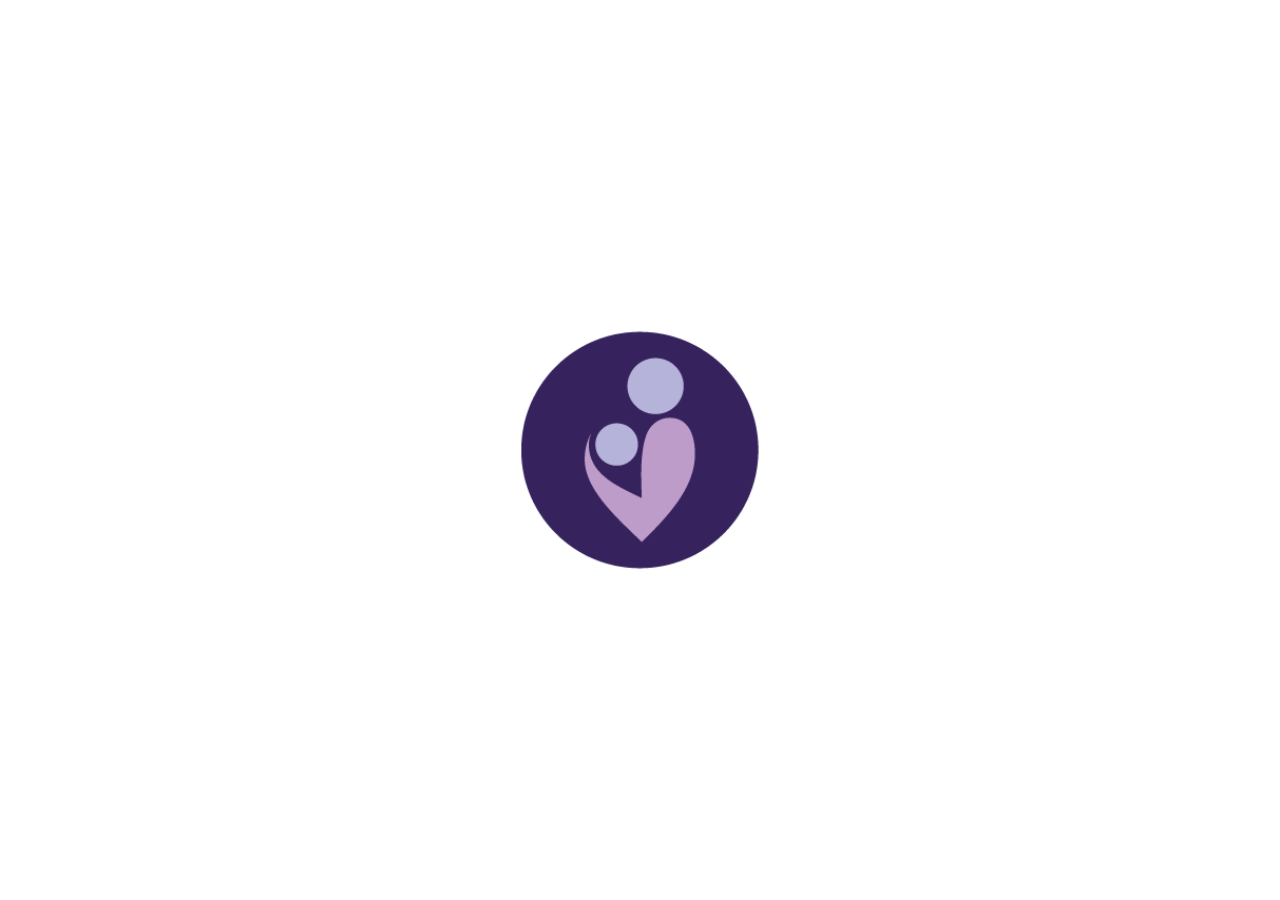
<file: index.html>
<!DOCTYPE html>
<html lang="es">
<head>
    <meta charset="UTF-8">
    <meta name="viewport" content="width=device-width, initial-scale=1.0, maximum-scale=1.0, user-scalable=no">
    <title>Acceso - VIDAFEM</title>
    
    <link rel="stylesheet" href="css/main.css">
    <link rel="stylesheet" href="css/login.css">
    <link rel="stylesheet" href="https://cdnjs.cloudflare.com/ajax/libs/font-awesome/6.4.0/css/all.min.css">
</head>
<body>

    <div class="splash-screen" id="splashScreen">
        <img src="assets/logo2.png" alt="VIDAFEM Intro" class="splash-logo">
    </div>

    <main class="login-wrapper">
        
        <div class="visual-side">
            <div class="visual-content">
                <h2>Bienvenida a<br>VIDAFEM</h2>
                <p>Tu salud y la de tu bebé en las mejores manos.</p>
                <p>Contamos con los siguientes servicios:</p>
                <p> </p>
                <p>Papanicolaou, Citología líquida, Cultivo de secreción, Exámenes de laboratorio, Inserción y retiro de implantes, Inserción y retiro de DIU, Prueba de embarazo, Prueba de ITS, Test de IVAA y Schiller, Genotipificación VPH, Vacuna Gardasil9, Cauterizaciones, Biopsias, Ecografías.</p>
            </div>
        </div>

        <div class="form-side">
            <div class="login-header">
                <img src="assets/logo.png" alt="Logo VIDAFEM" class="form-logo">
                <h1>Inicia sesión para continuar.</h1>
                <p>________________________________________</p>
            </div>

            <form id="loginForm">
                <div class="input-group">
                    <span class="input-icon"><i class="fas fa-user"></i></span>
                    <input type="text" id="usuario" placeholder="Usuario o Cédula" required>
                </div>

                <div class="input-group">
                    <span class="input-icon"><i class="fas fa-lock"></i></span>
                    <input type="password" id="password" placeholder="Contraseña" required>
                    <i class="fas fa-eye toggle-password" id="togglePassword"></i>
                </div>

                <!-- <div class="actions"> 
                    <a href="#" class="forgot-pass">¿Olvidaste tu contraseña?</a>
                </div> -->

                <button type="submit" class="btn-login" id="btnLogin">
                    INGRESAR
                </button>
                
                <p id="mensajeEstado" class="status-message"></p>
            </form>
            
            <div class="login-footer">
               <p>¿Aún no tienes cuenta? Solicítala en consulta.</p>
                <a href="https://wa.me/593997330933?text=Hola%20VIDAFEM..." target="_blank" class="btn-whatsapp-minimal">
                    <i class="fab fa-whatsapp"></i> Contactar soporte
                </a>
            </div>
            
            <div class="app-version">VIDAFEM v1.3 Lila</div>
        </div>
    </main>

    <script src="js/notify.js"></script>
    <script src="js/config.js"></script>
    <script src="js/auth.js"></script>
    
    <script>
        // Lógica del Splash Screen
        window.addEventListener('load', () => {
            const splash = document.getElementById('splashScreen');
            setTimeout(() => {
                splash.classList.add('fade-out');
                setTimeout(() => { splash.style.display = 'none'; }, 800);
            }, 1500);
        });

        // Lógica para VER / OCULTAR contraseña (NUEVO)
        const togglePassword = document.getElementById('togglePassword');
        const passwordInput = document.getElementById('password');

        togglePassword.addEventListener('click', function () {
            // Cambiar el tipo de input: de 'password' a 'text' y viceversa
            const type = passwordInput.getAttribute('type') === 'password' ? 'text' : 'password';
            passwordInput.setAttribute('type', type);
            
            // Cambiar el icono del ojo (abierto/cerrado)
            this.classList.toggle('fa-eye');
            this.classList.toggle('fa-eye-slash');
        });
    </script>

</body>
</html>
</file>
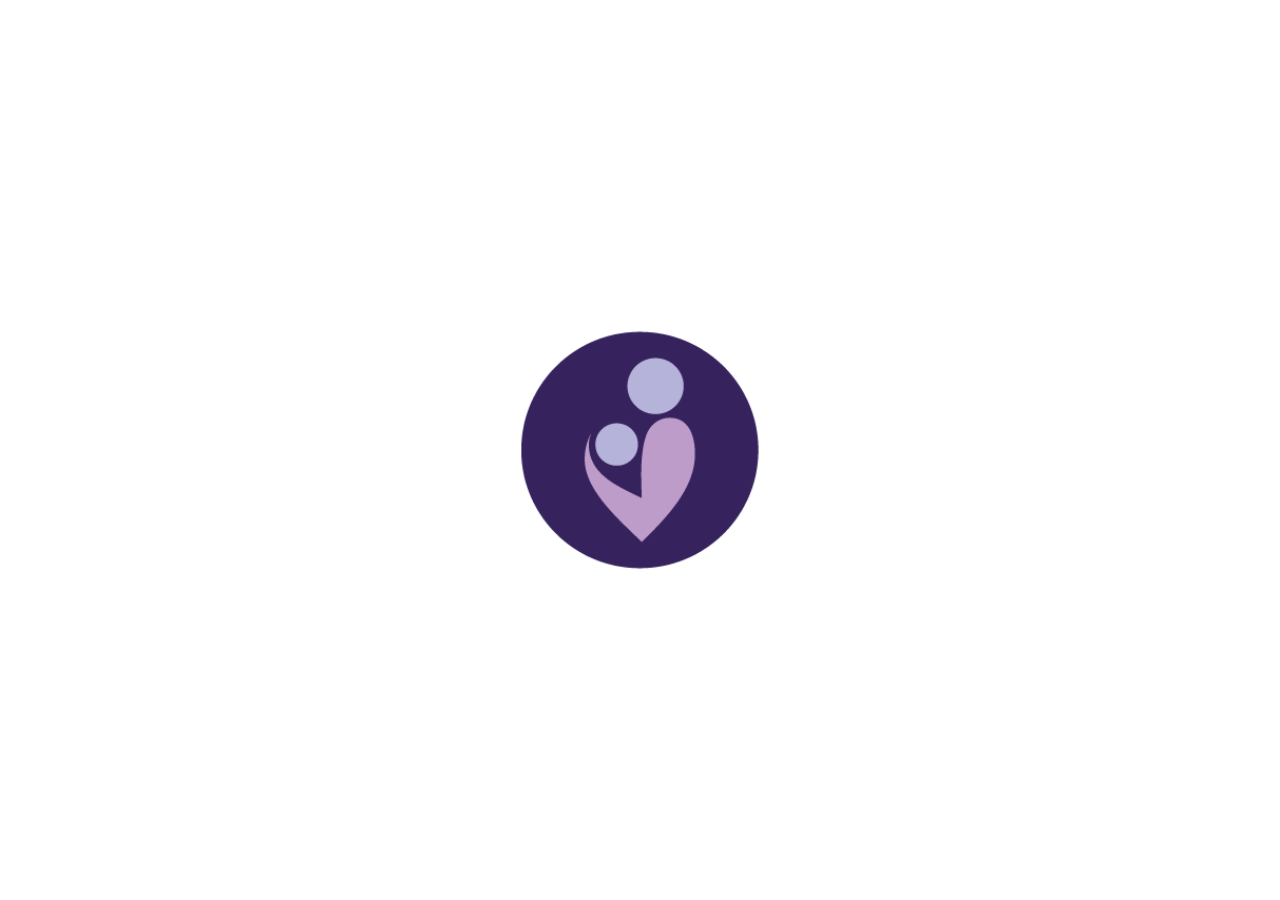
<file: admin.html>
<!DOCTYPE html>
<html lang="es">

<head>
    <meta charset="UTF-8">
    <meta name="viewport" content="width=device-width, initial-scale=1.0">
    <title>Panel Médico - VIDAFEM</title>

    <link rel="stylesheet" href="css/dashboard.css">
    <link rel="stylesheet" href="css/service_builder_v2.css">

    <link rel="stylesheet" href="https://cdnjs.cloudflare.com/ajax/libs/font-awesome/6.4.0/css/all.min.css">
</head>

<body>

    <div class="overlay" id="overlay"></div>

    <nav class="sidebar" id="sidebar">

        <div class="toggle-desktop" id="toggleDesktop">
            <i class="fas fa-chevron-left"></i>
        </div>

        <div class="sidebar-header">
            <img src="assets/logo2.png" class="logo-icon" alt="Opciones">
            <span class="brand-text">Opciones</span>
        </div>

        <ul class="sidebar-menu">
            <li class="menu-item">
                <a href="#" class="menu-link active">
                    <i class="fas fa-home"></i>
                    <span>Inicio</span>
                </a>
                <span class="tooltip-text">Inicio General</span>
            </li>

            <li class="menu-item">
                <a href="#" class="menu-link">
                    <i class="fas fa-user-circle"></i>
                    <span>Perfil</span>
                </a>
                <span class="tooltip-text">Mi Perfil</span>
            </li>

            <li class="menu-item">
                <a href="#" class="menu-link">
                    <i class="fas fa-user-injured"></i>
                    <span>Pacientes</span>
                </a>
                <span class="tooltip-text">Gestión de Pacientes</span>
            </li>

            <li class="menu-item">
                <a href="#" class="menu-link">
                    <i class="fas fa-calendar-alt"></i>
                    <span>Agenda</span>
                </a>
                <span class="tooltip-text">Citas y Horarios</span>
            </li>

            <li class="menu-item">
                <a href="#" class="menu-link">
                    <i class="fas fa-bullhorn"></i> <span>Infografia / promociones</span>
                </a>
                <span class="tooltip-text">Configurar Ofertas</span>
            </li>
            <li class="menu-item">
                <a href="#" class="menu-link">
                    <i class="fas fa-concierge-bell"></i>
                    <span>Tipo de Servicio</span>
                </a>
                <span class="tooltip-text">Configurar Servicios</span>
            </li>
        </ul>

        <div style="margin-top: auto;">
            <li class="menu-item">
                <a href="#" class="menu-link" id="btnLogout" style="color: #ffb5b5;">
                    <i class="fas fa-sign-out-alt"></i>
                    <span>Salir</span>
                </a>
                <span class="tooltip-text">Cerrar Sesión</span>
            </li>
        </div>
    </nav>


    <div class="main-wrapper">

        <header class="top-bar">

            <div class="top-left">
                <button class="menu-toggle-mobile" id="toggleMobile">
                    <i class="fas fa-bars"></i>
                </button>

                <div class="user-welcome">
                    <span class="welcome-label">Bienvenido/a,</span>
                    <span class="user-name-display" id="adminNameDisplay">Cargando...</span>
                </div>
            </div>

            <img src="assets/logo.png" alt="Logo VIDAFEM" class="top-right-logo">

        </header>

        <div class="dashboard-content">

            <section id="view-home" class="view-section active">
                <div class="section-title">Resumen General</div>

                <div class="cards-grid">
                    <div class="card">
                        <div class="card-icon"><i class="fas fa-users"></i></div>
                        <h3>Pacientes Totales</h3>
                        <div class="value" id="stat-total-patients">--</div>
                    </div>

                    <div class="card">
                        <div class="card-icon"><i class="fas fa-calendar-day"></i></div>
                        <h3>Citas Hoy</h3>
                        <div class="value" id="stat-citas-hoy">0</div>
                    </div>

                    <div class="card" style="border-bottom: 4px solid #2ecc71;">
                        <div class="card-icon" style="color: #2ecc71; background: #e8f8f5;">
                            <i class="fas fa-calendar-week"></i>
                        </div>
                        <h3>Citas Semana (Lun-Sab)</h3>
                        <div class="value" id="stat-citas-semana">0</div>
                    </div>

                    <div class="card action-card" onclick="openCreateModal()"
                        style="cursor: pointer; border: 2px dashed var(--c-secondary);">
                        <div class="card-icon" style="background:var(--c-primary); color:white;">
                            <i class="fas fa-plus"></i>
                        </div>
                        <h3 style="color:var(--c-primary); font-weight:bold;">Nuevo Paciente</h3>
                    </div>
                </div>

            </section>

            <section id="view-profile" class="view-section" style="display: none;">
                <h2 class="section-title">Mi Perfil</h2>

                <div class="card history-card">
                    <div class="card-title" style="display:flex; justify-content:space-between; align-items:center; gap:10px; flex-wrap:wrap;">
                        <span><i class="fas fa-user-md"></i> Datos del medico</span>
                        <button type="button" class="btn-primary-small" id="btnEditDoctorProfile">
                            <i class="fas fa-pen"></i> Editar datos
                        </button>
                    </div>
                    <div class="detail-grid">
                        <div class="detail-item"><label>Nombre</label> <span id="profileDoctorName">--</span></div>
                        <div class="detail-item"><label>Usuario</label> <span id="profileDoctorUser">--</span></div>
                        <div class="detail-item"><label>Rol</label> <span id="profileDoctorRole">--</span></div>
                        <div class="detail-item"><label>Correo</label> <span id="profileDoctorEmail">--</span></div>
                        <div class="detail-item"><label>Telefono</label> <span id="profileDoctorPhone">--</span></div>
                    </div>
                </div>

                <div class="card" style="max-width: 520px;">
                    <div class="card-title">
                        <i class="fas fa-key"></i> Cambiar contrasena
                    </div>
                    <p style="color:#666; font-size:0.9rem; margin-top:0;">Solo puedes actualizar tu contrasena.</p>
                    <form id="formProfilePassword">
                        <div class="form-group">
                            <label>Nueva contrasena</label>
                            <input type="password" id="profileNewPassword" class="input-field" required>
                        </div>
                        <div class="form-group">
                            <label>Confirmar contrasena</label>
                            <input type="password" id="profileConfirmPassword" class="input-field" required>
                        </div>
                        <button type="submit" class="btn-submit">Actualizar contrasena</button>
                    </form>
                </div>

                <div class="card history-card" style="margin-top:20px;">
                    <div class="card-title" style="display:flex; justify-content:space-between; align-items:center; gap:10px; flex-wrap:wrap;">
                        <span><i class="fas fa-umbrella-beach"></i> Vacaciones</span>
                        <button type="button" class="btn-primary-small" id="btnOpenDoctorVacation">
                            <i class="fas fa-calendar-alt"></i> Configurar aviso
                        </button>
                    </div>
                    <div id="doctorVacationStatusBox" style="font-size:0.95rem; color:#555;">
                        No hay vacaciones activas.
                    </div>
                </div>
            </section>

            <section id="view-patients" class="view-section" style="display: none;">

                <h2 class="section-title">Gestión de Pacientes</h2>

                <div class="patients-toolbar">
                    <div class="search-box">
                        <i class="fas fa-search"></i>
                        <input type="text" id="searchInput" placeholder="Buscar por cédula, nombre...">
                    </div>

                    <button class="btn-primary-small" onclick="openCreateModal()">
                        <i class="fas fa-plus"></i> Registrar Nuevo
                    </button>
                </div>

                <div class="table-container">
                    <table class="datatable">
                        <thead>
                            <tr>
                                <th>Cédula</th>
                                <th>Nombre Paciente</th>
                                <th>Edad</th>
                                <th>Teléfono</th>
                                <th>Acciones</th>
                            </tr>
                        </thead>
                        <tbody id="patientsTableBody">
                        </tbody>
                    </table>
                    <p id="tableInfo" style="text-align:center; color:#999; font-size:0.8rem; margin-top:10px;">
                        Mostrando los últimos registros
                    </p>
                </div>
            </section>
            <!-- seccion de infografias y promociones -->
            <section id="view-promotions" class="view-section" style="display: none;">
                <h2 class="section-title">Infografia / promociones</h2>

                <div id="promoHubSelector" class="promo-hub-grid">
                    <button type="button" id="promoHubCardInfographic" class="promo-hub-card">
                        <i class="fas fa-images"></i>
                        <h3>Infografia</h3>
                        <p>Configura publicaciones visuales con imagen, texto y acciones.</p>
                    </button>
                    <button type="button" id="promoHubCardPromo" class="promo-hub-card">
                        <i class="fas fa-bullhorn"></i>
                        <h3>Promociones</h3>
                        <p>Publica promociones por fecha y define si aplica a todos o solo tus pacientes.</p>
                    </button>
                </div>

                <div id="promoPanelPromotions" class="card promo-config-panel" style="display:none; max-width: 760px; margin: 0 auto;">
                    <div style="display:flex; justify-content:space-between; align-items:center; gap:10px; flex-wrap:wrap; margin-bottom:10px;">
                        <h3 style="margin:0;"><i class="fas fa-bullhorn"></i> Configurar promociones</h3>
                        <button type="button" class="btn-primary-small" id="btnBackFromPromoPanel" style="background:#7f8c8d;">
                            Volver
                        </button>
                    </div>

                    <form id="formPromo" style="text-align: left;">
                        <div class="form-group">
                            <label>Texto de la promocion</label>
                            <textarea id="promoMsg" rows="3" class="input-field" placeholder="Ej: 2x1 en consultas ginecologicas por tiempo limitado." required></textarea>
                        </div>

                        <div class="form-row">
                            <div class="form-group">
                                <label>Fecha inicio</label>
                                <input type="date" id="promoStart" class="input-field" required>
                            </div>
                            <div class="form-group">
                                <label>Fecha fin</label>
                                <input type="date" id="promoEnd" class="input-field" required>
                            </div>
                        </div>

                        <div class="form-group">
                            <label>Visibilidad</label>
                            <select id="promoScope" class="input-field" style="background:white;">
                                <option value="OWNER">Solo mis pacientes</option>
                                <option value="ALL">Todos los pacientes</option>
                            </select>
                        </div>

                        <button type="submit" class="btn-submit" style="background:#e67e22;">
                            <i class="fas fa-paper-plane"></i> Guardar promocion
                        </button>
                    </form>

                    <hr style="margin:20px 0; border:none; border-top:1px solid #eee;">
                    <h4 style="margin:0 0 10px 0;">Promociones registradas</h4>
                    <div id="promoStatusContent">Cargando estado...</div>
                </div>

                <div id="promoPanelInfographics" class="card promo-config-panel" style="display:none; max-width: 960px; margin: 0 auto;">
                    <div style="display:flex; justify-content:space-between; align-items:center; gap:10px; flex-wrap:wrap; margin-bottom:10px;">
                        <h3 style="margin:0;"><i class="fas fa-images"></i> Configurar infografias</h3>
                        <button type="button" class="btn-primary-small" id="btnBackFromInfPanel" style="background:#7f8c8d;">
                            Volver
                        </button>
                    </div>

                    <form id="formInfographicPost">
                        <input type="hidden" id="infPostId">

                        <div class="form-row">
                            <div class="form-group">
                                <label>Titulo</label>
                                <input type="text" id="infTitle" class="input-field" maxlength="120" placeholder="Ej: Actualizate">
                            </div>
                            <div class="form-group">
                                <label>Visibilidad</label>
                                <select id="infScope" class="input-field" style="background:white;">
                                    <option value="OWNER">Solo mis pacientes</option>
                                    <option value="ALL">Todos los pacientes</option>
                                </select>
                            </div>
                        </div>

                        <div class="form-group">
                            <label>Mensaje</label>
                            <textarea id="infMessage" rows="4" class="input-field" placeholder="Texto principal de la infografia"></textarea>
                        </div>

                        <div class="form-group">
                            <label>Imagen de fondo</label>
                            <input type="file" id="infImageFile" class="input-field" accept="image/*">
                            <input type="hidden" id="infImageUrl">
                            <small style="color:#777;">La imagen actual se conserva hasta que subas una nueva.</small>
                        </div>

                        <div id="infImagePreviewWrap" style="display:none; margin:10px 0 16px 0;">
                            <div style="height:180px; border-radius:12px; background:#eee; background-size:cover; background-position:center;" id="infImagePreview"></div>
                        </div>

                        <div class="inf-action-grid">
                            <div class="inf-action-card">
                                <div class="inf-action-header">
                                    <div class="vf-switch-copy">
                                        <strong>Agenda tu cita</strong>
                                        <small>Activa este boton para llevar al paciente al agendamiento.</small>
                                    </div>
                                    <label class="vf-switch" aria-label="Mostrar accion Agenda tu cita">
                                        <input type="checkbox" id="infShowAgenda">
                                        <span class="vf-switch-slider"></span>
                                    </label>
                                </div>
                                <div class="inf-action-fields" id="infAgendaConfigRow">
                                    <div class="form-group">
                                        <label>Texto del boton</label>
                                        <input type="text" id="infBtnAgenda" class="input-field" maxlength="40" value="Agenda tu cita">
                                    </div>
                                </div>
                            </div>

                            <div class="inf-action-card">
                                <div class="inf-action-header">
                                    <div class="vf-switch-copy">
                                        <strong>Contactanos</strong>
                                        <small>Activa este boton para abrir contacto directo con el medico.</small>
                                    </div>
                                    <label class="vf-switch" aria-label="Mostrar accion Contactanos">
                                        <input type="checkbox" id="infShowContact">
                                        <span class="vf-switch-slider"></span>
                                    </label>
                                </div>
                                <div class="inf-action-fields" id="infContactConfigRow">
                                    <div class="form-group">
                                        <label>Texto del boton</label>
                                        <input type="text" id="infBtnContact" class="input-field" maxlength="40" value="Contactanos">
                                    </div>
                                </div>
                            </div>

                            <div class="inf-action-card">
                                <div class="inf-action-header">
                                    <div class="vf-switch-copy">
                                        <strong>Mas informacion</strong>
                                        <small>Activa este boton para abrir un modal con el contenido completo de la publicacion.</small>
                                    </div>
                                    <label class="vf-switch" aria-label="Mostrar accion Mas informacion">
                                        <input type="checkbox" id="infShowInfo">
                                        <span class="vf-switch-slider"></span>
                                    </label>
                                </div>
                                <div class="inf-action-fields" id="infInfoConfigRow">
                                    <div class="form-group">
                                        <label>Texto del boton</label>
                                        <input type="text" id="infBtnInfo" class="input-field" maxlength="40" value="Mas informacion">
                                    </div>
                                </div>
                            </div>

                            <div class="inf-action-card">
                                <div class="inf-action-header">
                                    <div class="vf-switch-copy">
                                        <strong>Ir a fuente</strong>
                                        <small>Activa este boton para abrir una fuente externa o noticia relacionada.</small>
                                    </div>
                                    <label class="vf-switch" aria-label="Mostrar accion Ir a fuente">
                                        <input type="checkbox" id="infShowSource">
                                        <span class="vf-switch-slider"></span>
                                    </label>
                                </div>
                                <div class="form-row inf-action-fields" id="infSourceConfigRow">
                                    <div class="form-group">
                                        <label>Texto del boton</label>
                                        <input type="text" id="infBtnSource" class="input-field" maxlength="40" value="Ir a fuente">
                                    </div>
                                    <div class="form-group">
                                        <label>Enlace externo</label>
                                        <input type="url" id="infSourceUrl" class="input-field" placeholder="https://...">
                                    </div>
                                </div>
                            </div>
                        </div>

                        <div class="inf-control-footer">
                            <div class="inf-action-header inf-action-header--footer">
                                <div class="vf-switch-copy">
                                    <strong>Publicacion activa</strong>
                                    <small>Si la apagas, queda guardada pero deja de mostrarse a los pacientes.</small>
                                </div>
                                <label class="vf-switch" aria-label="Publicacion activa">
                                    <input type="checkbox" id="infActive" checked>
                                    <span class="vf-switch-slider"></span>
                                </label>
                            </div>
                        </div>

                        <div style="display:flex; gap:10px; flex-wrap:wrap; margin-top:16px;">
                            <button type="submit" class="btn-submit" id="btnSaveInfographicPost" style="max-width:320px;">
                                <i class="fas fa-save"></i> Guardar publicacion
                            </button>
                            <button type="button" class="btn-primary-small" id="btnCancelInfographicEdit" style="background:#7f8c8d; display:none;">
                                Cancelar edicion
                            </button>
                        </div>
                    </form>

                    <hr style="margin:20px 0; border:none; border-top:1px solid #eee;">

                    <div id="infographicPostsList">
                        <p style="color:#888;">Cargando publicaciones...</p>
                    </div>
                </div>
            </section>
            <!-- seccion de servicios -->
 <section id="view-services" class="view-section" style="display: none;">
                <h2 class="section-title">Tipos de Servicio</h2>

                <div class="card" style="text-align: center; padding: 40px; margin-bottom: 20px; border: 2px dashed #ccc;">
                    <i class="fas fa-layer-group" style="font-size: 3rem; color: #b5b3da; margin-bottom: 15px;"></i>
                    <h3>Gestionar Servicios Médicos</h3>
                    <p style="color: #666; margin-bottom: 20px;">Crea formularios personalizados o edita los existentes.</p>
                    
                    <button onclick="openServiceBuilder()" class="btn-submit" style="background:#8e44ad; max-width: 300px; margin: 0 auto;">
                        <i class="fas fa-plus-circle"></i> Nuevo Servicio
                    </button>
                </div>

                <div class="card">
                    <h3>Servicios Activos</h3>
                    <ul id="servicesList" style="list-style: none; padding: 0; margin-top: 15px;">
                        <li style="padding: 10px; color:#888;">Cargando lista...</li>
                    </ul>
                </div>
            </section>

            <section id="view-agenda" class="view-section" style="display: none;">

                <div style="display:flex; justify-content:space-between; align-items:center; margin-bottom: 20px;">
                    <h2 class="section-title" style="margin:0;">Agenda de Citas</h2>

                    <div class="date-picker-container"
                        style="background:white; padding:5px 15px; border-radius:10px; box-shadow:0 2px 5px rgba(0,0,0,0.1);">
                        <label style="margin-right:10px; font-weight:bold; color:#555;">Ver fecha:</label>
                        <input type="date" id="agendaDateInput"
                            style="border:none; outline:none; font-family:inherit; color:var(--c-primary); font-weight:bold;">
                    </div>
                </div>

                <div id="agendaGrid" class="cards-grid">
                    <p>Cargando citas...</p>
                </div>

            </section>

        </div>
    </div>


    <div class="modal-overlay" id="modalPatient">
        <div class="modal-box modal-box-fancy">
            <div class="modal-header modal-header-fancy">
                <h3>Nuevo Paciente</h3>
                <span class="close-modal" onclick="closeModal('modalPatient')">&times;</span>
            </div>
            <div class="modal-body">
                <form id="formNewPatient">
                    <input type="hidden" name="id_paciente" id="editPatientId">

                    <div class="form-row">
                        <div class="form-group">
                            <label>Nombre Completo</label>
                            <input type="text" name="nombre_completo" id="inpNombre" required
                                placeholder="Ej: MARIA PEREZ" data-format-hint="Ingresa nombres y apellidos completos.">
                        </div>
                        <div class="form-group">
                            <label>Cédula (Usuario)</label>
                            <input type="text" name="cedula" id="inpCedula" required placeholder="10 dígitos"
                                maxlength="10" data-format-hint="Cedula: solo numeros.">
                            <span class="error-text" id="errorCedula">Debe tener 10 dígitos</span>
                        </div>
                    </div>

                    <div class="form-row">
                        <div class="form-group">
                            <label>Contraseña</label>
                            <input type="text" name="password" id="inpPass" value="12345" required data-format-hint="La contrasena se respeta tal como la escribas.">
                        </div>
                        <div class="form-group">
                            <label>F. Nacimiento</label>
                            <input type="date" name="fecha_nacimiento" id="inpFecha" required>
                        </div>
                    </div>

                    <div class="form-row">
                        <div class="form-group">
                            <label>Teléfono</label>
                            <input type="tel" name="telefono" id="inpTel" placeholder="10 dígitos" maxlength="10" data-format-hint="Telefono: solo numeros.">
                            <span class="error-text" id="errorTel">Debe tener 10 dígitos</span>
                        </div>
                        <div class="form-group">
                            <label>Correo (Opcional)</label>
                            <input type="email" name="correo" id="inpCorreo" data-format-hint="Se guardara en minusculas.">
                        </div>
                    </div>

                    <div class="form-row">
                        <div class="form-group">
                            <label>Dirección</label>
                            <input type="text" name="direccion" id="inpDir" data-format-hint="Se guardara en MAYUSCULAS.">
                        </div>
                        <div class="form-group">
                            <label>Ocupación</label>
                            <input type="text" name="ocupacion" id="inpOcupacion" data-format-hint="Se guardara en MAYUSCULAS.">
                        </div>
                    </div>

                    <div class="patient-form-actions">
                        <button type="submit" class="btn-submit" id="btnSubmitPatient">Guardar Datos</button>
                        <button type="button" class="btn-notify-login" id="btnNotifyLogin" onclick="notifyPatientLoginFromModal()" style="display:none;">
                            <i class="fab fa-whatsapp"></i> Notificar login
                        </button>
                    </div>

                </form>
            </div>
        </div>
    </div>

    <div class="modal-overlay" id="modalDoctorProfileEdit">
        <div class="modal-box modal-box-fancy" style="max-width:560px;">
            <div class="modal-header modal-header-fancy">
                <h3><i class="fas fa-user-edit"></i> Editar perfil medico</h3>
                <span class="close-modal" onclick="closeModal('modalDoctorProfileEdit')">&times;</span>
            </div>
            <div class="modal-body">
                <form id="formDoctorProfileEdit">
                    <div class="form-row">
                        <div class="form-group">
                            <label>Usuario</label>
                            <input type="text" id="profileEditUsuario" class="input-field" disabled>
                        </div>
                        <div class="form-group">
                            <label>Nombre</label>
                            <input type="text" id="profileEditNombre" class="input-field" required data-format-hint="Se guardara en MAYUSCULAS.">
                        </div>
                    </div>
                    <div class="form-row">
                        <div class="form-group">
                            <label>Correo</label>
                            <input type="email" id="profileEditCorreo" class="input-field" data-format-hint="Se guardara en minusculas.">
                        </div>
                        <div class="form-group">
                            <label>Telefono</label>
                            <input type="text" id="profileEditTelefono" class="input-field" maxlength="15" data-format-hint="Solo se permiten numeros.">
                        </div>
                    </div>
                    <button type="submit" class="btn-submit" id="btnSaveDoctorProfile">Guardar cambios</button>
                </form>
            </div>
        </div>
    </div>

    <div class="modal-overlay" id="modalDoctorVacation">
        <div class="modal-box modal-box-fancy" style="max-width:640px;">
            <div class="modal-header modal-header-fancy">
                <h3><i class="fas fa-umbrella-beach"></i> Aviso de vacaciones</h3>
                <span class="close-modal" onclick="closeModal('modalDoctorVacation')">&times;</span>
            </div>
            <div class="modal-body">
                <form id="formDoctorVacation">
                    <div class="form-row">
                        <div class="form-group">
                            <label>Hasta que fecha estara fuera</label>
                            <input type="date" id="vacUntilDate" class="input-field" required>
                        </div>
                        <div class="form-group">
                            <label>Titulo del aviso</label>
                            <input type="text" id="vacTitle" class="input-field" maxlength="80" placeholder="Ej: Vacaciones del consultorio" required>
                        </div>
                    </div>
                    <div class="form-group">
                        <label>Mensaje para pacientes</label>
                        <textarea id="vacMessage" rows="4" class="input-field" placeholder="Ej: Estare fuera hasta la fecha indicada. Gracias por su comprension." required></textarea>
                    </div>
                    <div style="display:flex; gap:10px; flex-wrap:wrap;">
                        <button type="submit" class="btn-submit" id="btnSaveDoctorVacation">Guardar aviso</button>
                        <button type="button" class="btn-primary-small" id="btnClearDoctorVacation" style="background:#7f8c8d;">Desactivar aviso</button>
                    </div>
                </form>
            </div>
        </div>
    </div>

    <div class="modal-overlay" id="modalSuccess">
        <div class="modal-box success-box">
            <div class="success-icon">
                <i class="fas fa-check"></i>
            </div>
            <h3 id="successTitle">¡Excelente!</h3>
            <p id="successMessage">Cambios guardados correctamente.</p>
            <button class="btn-primary-small" onclick="closeModal('modalSuccess')"
                style="margin: 0 auto; margin-top: 15px;">Aceptar</button>
        </div>
    </div>
    <div class="modal-overlay" id="modalReschedule">
        <div class="modal-box modal-box-fancy" style="max-width: 400px;">
            <div class="modal-header modal-header-fancy" style="--mh-bg: linear-gradient(135deg, #f39c12, #f5b041);">
                <h3><i class="fas fa-clock"></i> Reagendar Cita</h3>
                <span class="close-modal" onclick="closeModal('modalReschedule')">&times;</span>
            </div>
            <div class="modal-body">
                <form id="formReschedule">
                    <input type="hidden" id="reschIdCita">

                    <p style="margin-bottom:15px; color:#666;">Selecciona el nuevo horario para esta cita:</p>

                    <div class="form-group">
                        <label>Nueva Fecha</label>
                        <input type="date" id="reschDate" required>
                    </div>

                    <div class="form-group">
                        <label>Nueva Hora</label>
                        <select id="reschTime" required
                            style="width:100%; padding:10px; border:1px solid #ddd; border-radius:8px; background:white;">
                            <option value="">Selecciona fecha primero...</option>
                        </select>
                    </div>

                    <button type="submit" class="btn-submit" style="background: #f39c12;">Guardar Cambios</button>
                </form>
            </div>
        </div>
    </div>
    <div class="modal-overlay" id="modalEditService">
        <div class="modal-box modal-box-fancy">
            <div class="modal-header modal-header-fancy">
                <h3>Editar Servicio</h3>
                <span class="close-modal" onclick="closeModal('modalEditService')">&times;</span>
            </div>
            <div class="modal-body">
                <form id="formEditService">
                    <input type="hidden" id="editServiceId">
                    <div class="form-group">
                        <label>Nombre del Servicio</label>
                        <input type="text" id="editServiceName" required
                            style="width:100%; padding:10px; border:1px solid #ddd; border-radius:8px;">
                    </div>
                    <div class="form-group">
                        <label>Recomendaciones</label>
                        <textarea id="editServiceRecs" rows="5"
                            style="width:100%; padding:10px; border:1px solid #ddd; border-radius:8px;"></textarea>
                    </div>
                    <button type="submit" class="btn-submit">Guardar Cambios</button>
                </form>
            </div>
        </div>
    </div>
    <div class="modal-overlay" id="modalServiceBuilder">
        <div class="modal-box modal-box-fancy modal-service-builder" style="max-width: 650px; width: 95%;">
            <div class="modal-header modal-service-header modal-header-fancy">
                <h3><i class="fas fa-tools"></i> Configurar Servicio</h3>
                <button type="button" class="close-modal" onclick="closeModal('modalServiceBuilder')" aria-label="Cerrar">×</button>
            </div>

            <div class="modal-body" style="max-height: 75vh; overflow-y: auto;">
                
                <input type="hidden" id="serviceOriginalName">

                <div class="form-group" id="builderScopeInfoWrap" style="display:none;">
                    <label style="font-weight:bold;">Disponibilidad del servicio</label>
                    <input type="text" id="builderScopeInfo" class="doc-input" disabled style="width:100%; padding:10px; border:1px solid #ddd; border-radius:5px; background:#f5f5f5;">
                    <small style="color:#888;">Este valor se define solo en la creacion y no se puede cambiar en edicion.</small>
                </div>

                <div class="form-group">
                    <label style="font-weight:bold;">Nombre del Servicio (Interno/Menu)</label>
                    <input type="text" id="builderServiceName" class="doc-input" placeholder="Ej: Ecografia Pelvica" style="width:100%; padding:10px; border:1px solid #ddd; border-radius:5px;">
                    <small style="color:#888;">Este nombre saldra en el menu desplegable.</small>
                </div>

                <div class="form-group">
                    <label style="font-weight:bold;">Titulo del Informe (Para el PDF)</label>
                    <input type="text" id="builderReportTitle" class="doc-input" placeholder="Ej: REPORTE DE ECOGRAFIA..." style="width:100%; padding:10px; border:1px solid #ddd; border-radius:5px;">
                    <small style="color:#888;">Este titulo se imprimira en la cabecera del PDF.</small>
                </div>

                <div class="form-group">
                    <label style="font-weight:bold;">Recomendaciones Automaticas</label>
                    <textarea id="builderServiceRecs" rows="3" style="width:100%; padding:10px; border:1px solid #ddd; border-radius:5px;" placeholder="Ej: Acudir con vejiga llena..."></textarea>
                </div>

                <hr style="margin: 20px 0; border:0; border-top:1px solid #eee;">

                <div style="background:#f9f9f9; padding:15px; border-radius:8px; border:1px solid #eee;">
                    <div style="display:flex; justify-content:space-between; align-items:center; margin-bottom:15px;">
                        <h4 style="margin:0; color:#2c3e50;">Campos del Formulario</h4>
                        <button type="button" onclick="addBuilderFieldRow()" style="background:#27ae60; color:white; border:none; padding:5px 12px; border-radius:4px; cursor:pointer;">
                            <i class="fas fa-plus"></i> Agregar Campo
                        </button>
                    </div>

                    <div id="builderFieldsContainer" style="display:flex; flex-direction:column; gap:8px;">
                        </div>
                </div>
            </div>

                <div class="modal-footer modal-service-footer">
                    <button type="button" id="btnDeleteServiceFull" class="btn-submit btn-danger" onclick="deleteCurrentService()">
                        <i class="fas fa-trash"></i> Eliminar
                    </button>
                    <button class="btn-submit btn-primary-service" onclick="saveServiceFullConfig()">
                        <i class="fas fa-save"></i> Guardar Configuracion
                    </button>
                </div>
        </div>
    </div>
    <div class="modal-overlay" id="modalServiceScopeChoice">
        <div class="modal-box modal-box-fancy" style="max-width: 520px;">
            <div class="modal-header modal-header-fancy">
                <h3><i class="fas fa-shield-alt"></i> Disponibilidad del servicio</h3>
                <span class="close-modal" onclick="chooseServiceScope(null)">&times;</span>
            </div>
            <div class="modal-body">
                <p style="margin-top:0; color:#555;">Elige la disponibilidad del servicio para este guardado.</p>
                <div style="display:flex; flex-direction:column; gap:10px;">
                    <button type="button" class="btn-submit" style="background:#2c3e50;" onclick="chooseServiceScope('OWNER')">
                        Guardar solo para mi
                    </button>
                    <button type="button" class="btn-submit" style="background:#16a085;" onclick="chooseServiceScope('ALL')">
                        Guardar para todos
                    </button>
                    <button type="button" class="btn-primary-small" style="background:#888;" onclick="chooseServiceScope(null)">
                        Cancelar
                    </button>
                </div>
            </div>
        </div>
    </div>
    <script src="js/notify.js"></script>
    <script src="js/config.js"></script>
    <script src="js/auth.js"></script>
    <script src="js/sidebar.js"></script>
    <script src="js/admin.js"></script>
    <script src="js/service_builder_v2.js"></script>
    <script src="js/agenda.js"></script>

    <script>
        // Verificar sesión
        const session = sessionStorage.getItem("vidafem_session");
        if (!session) {
            window.location.href = "index.html";
        } else {
            const data = JSON.parse(session);

            // CORRECCIÓN AQUÍ: Usamos 'nombre_doctor' porque así se llama en tu Excel
            document.getElementById('adminNameDisplay').textContent = data.data.nombre_doctor || "Doctor";
        }

    </script>
</body>

</html>
</file>
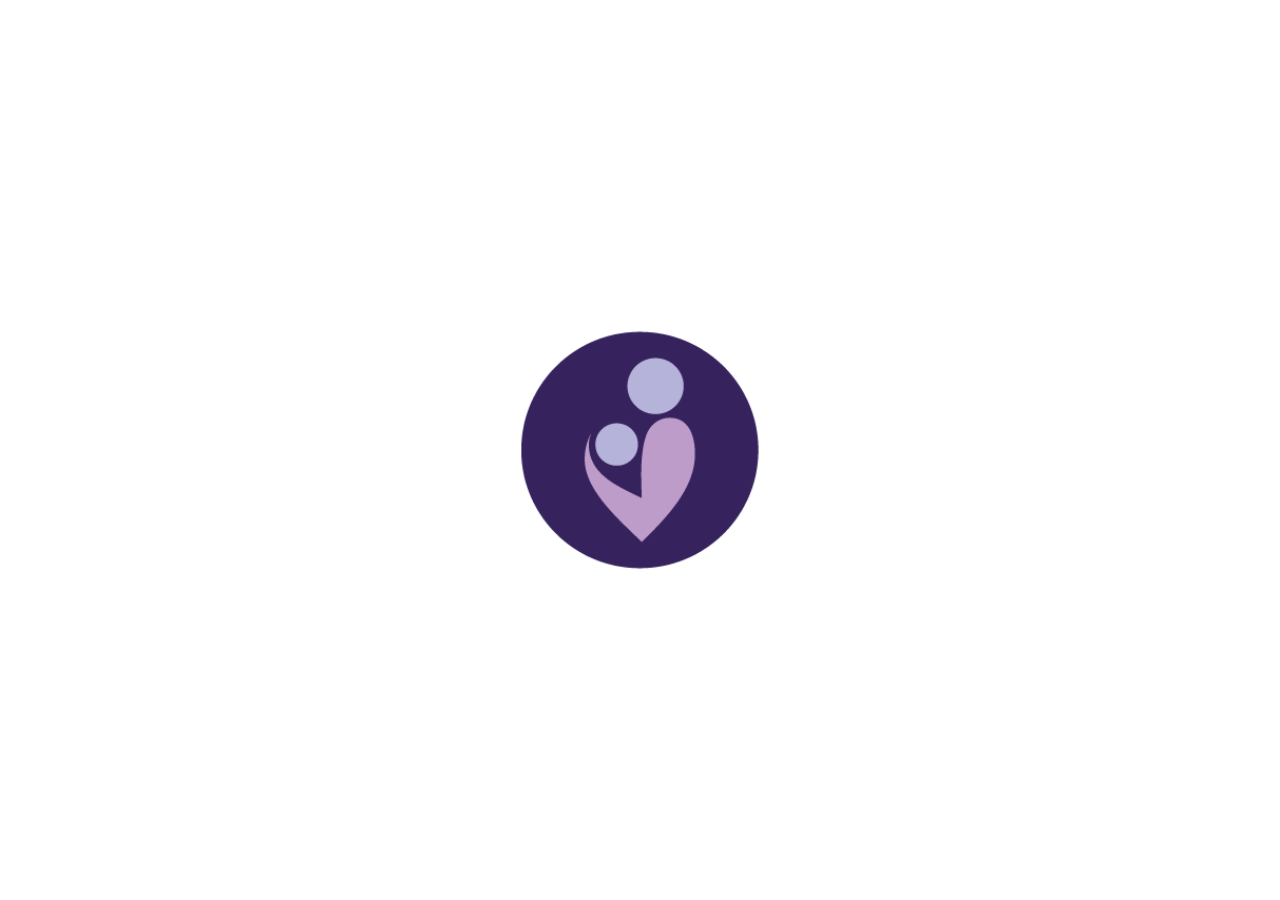
<file: clinical.html>
﻿<!DOCTYPE html>
<html lang="es">
<head>
    <meta charset="UTF-8">
    <meta name="viewport" content="width=device-width, initial-scale=1.0">
    <title>Historia Clínica - VIDAFEM</title>
    <link rel="stylesheet" href="css/dashboard.css">
    <link rel="stylesheet" href="https://cdnjs.cloudflare.com/ajax/libs/font-awesome/6.4.0/css/all.min.css">
</head>
<body>

    <div class="overlay" id="overlay"></div>

    <nav class="sidebar" id="sidebar">
        <div class="toggle-desktop" id="toggleDesktop"><i class="fas fa-chevron-left"></i></div>
        <div class="sidebar-header">
            <img src="assets/logo2.png" class="logo-icon" alt="Opciones">
            <span class="brand-text">Opciones</span>
        </div>
        <ul class="sidebar-menu">
            <li class="menu-item">
                <a href="admin.html" class="menu-link warning-link">
                    <i class="fas fa-arrow-left"></i> <span>Salir / Volver</span>
                </a>
            </li>
            <li class="menu-item">
                <a href="#" class="menu-link active" data-tab="historial" onclick="switchTab('historial')">
                    <i class="fas fa-user-injured"></i> <span>Historial Clínico</span>
                </a>
            </li>
            <li class="menu-item">
                <a href="#" class="menu-link" data-tab="citas" onclick="switchTab('citas')">
                    <i class="fas fa-calendar-alt"></i> <span>Citas Agendadas</span>
                </a>
            </li>
            <li class="menu-item">
                <a href="#" class="menu-link" data-tab="diagnostico" onclick="switchTab('diagnostico')">
                    <i class="fas fa-stethoscope"></i> <span>Diagnóstico</span>
                </a>
            </li>
            <li class="menu-item">
                <a href="#" class="menu-link" data-tab="evolucion" onclick="switchTab('evolucion')">
                    <i class="fas fa-notes-medical"></i> <span>Evolución del Paciente</span>
                </a>
            </li>
        </ul>
        <div style="margin-top: auto;">
            <li class="menu-item">
                <a href="#" class="menu-link warning-link" id="btnLogout">
                    <i class="fas fa-sign-out-alt"></i> <span>Cerrar Sesión</span>
                </a>
            </li>
        </div>
    </nav>

    <div class="main-wrapper">
        
        <header class="top-bar">
            <div class="top-left">
                <button class="menu-toggle-mobile" id="toggleMobile"><i class="fas fa-bars"></i></button>
                <div class="user-welcome">
                    <span class="welcome-label">Paciente:</span>
        <!--      <span class="user-name-display" id="headerPatientName">Cargando...</span> -->
                </div>
            </div>
            <img src="assets/logo.png" alt="Logo VIDAFEM" class="top-right-logo">
        </header>

        <div class="dashboard-content">
            
            <section class="view-section active">
                
                <div class="patient-header-mini">
                    <div class="mini-info">
                        <h2 id="clinName">--</h2>
                        <span class="tag-id" id="clinId">ID: --</span>
                        <span class="tag-age" id="clinAge">-- años</span>
                    </div>
                </div>
<div id="tab-historial" class="tab-content active">
                    
                    <div class="action-header" style="display:flex; justify-content:flex-end; margin-bottom:15px;">
                        <button class="btn-primary-small" id="btnGlobalEdit" onclick="toggleGlobalEdit()">
                            <i class="fas fa-edit"></i> Editar Información
                        </button>
                    </div>

                    <div class="card history-card">
                        <div class="card-title">
                            <i class="fas fa-id-card"></i> Información del Paciente
                        </div>
                        <div class="detail-grid">
                            <div class="detail-item"><label>Nombres y Apellidos</label> <span id="h_nombre">--</span></div>
                            <div class="detail-item"><label>Cédula</label> <span id="h_cedula">--</span></div>
                            <div class="detail-item"><label>Edad</label> <span id="h_edad">--</span></div>
                            <div class="detail-item"><label>F. Nacimiento</label> <span id="h_fecha">--</span></div>
                            <div class="detail-item"><label>Ocupación</label> <span id="h_ocupacion">--</span></div>
                            <div class="detail-item"><label>Dirección</label> <span id="h_direccion">--</span></div>
                        </div>
                    </div>

                    <form id="formHistory">
                        
                        <div class="card history-card">
                            <div class="card-title">
                                <i class="fas fa-file-medical-alt"></i> Antecedentes Patológicos
                            </div>
                            <div class="detail-grid">
                                <div class="detail-item">
                                    <label>APP (Patológicos Personales)</label>
                                    <textarea name="app" class="input-field history-input" rows="2" disabled></textarea>
                                </div>
                                <div class="detail-item">
                                    <label>APF (Patológicos Familiares)</label>
                                    <textarea name="apf" class="input-field history-input" rows="2" disabled></textarea>
                                </div>
                                <div class="detail-item">
                                    <label>ALERGIAS</label>
                                    <textarea name="alergias" class="input-field history-input" rows="2" disabled></textarea>
                                </div>
                                <div class="detail-item">
                                    <label>AQX (Quirúrgicos)</label>
                                    <textarea name="aqx" class="input-field history-input" rows="2" disabled></textarea>
                                </div>
                            </div>
                        </div>

                        <div class="card history-card">
                            <div class="card-title">
                                <i class="fas fa-venus"></i> Antecedentes Gineco-Obstétricos
                            </div>
                            
                            <div class="detail-grid" style="grid-template-columns: repeat(3, 1fr);">
                                <div class="detail-item">
                                    <label>Menarquia (Edad)</label> 
                                    <input type="text" name="menarquia" class="input-field history-input" disabled>
                                </div>
                                <div class="detail-item">
                                    <label>1era Relación Sexual</label> 
                                    <input type="text" name="prs" class="input-field history-input" disabled>
                                </div>
                                <div class="detail-item">
                                    <label>N° Parejas Sexuales</label> 
                                    <input type="number" name="num_parejas" class="input-field history-input" disabled>
                                </div>
                            </div>

                            <div style="margin-top:20px; border-top:1px solid #eee; padding-top:15px;">
                                <label style="font-weight:bold; color:#555; margin-bottom:10px; display:block;">AGO</label>
                                <div style="display:flex; gap:15px; flex-wrap:wrap;">
                                    <div class="tiny-group">
                                        <span>G:</span> <input type="number" name="ago_g" class="history-input tiny-input" placeholder="0" disabled>
                                    </div>
                                    <div class="tiny-group">
                                        <span>P:</span> <input type="number" name="ago_p" class="history-input tiny-input" placeholder="0" disabled>
                                    </div>
                                    <div class="tiny-group">
                                        <span>C:</span> <input type="number" name="ago_c" class="history-input tiny-input" placeholder="0" disabled>
                                    </div>
                                    <div class="tiny-group">
                                        <span>A:</span> <input type="number" name="ago_a" class="history-input tiny-input" placeholder="0" disabled>
                                    </div>
                                </div>
                            </div>

                            <div class="detail-grid" style="margin-top:15px;">
                                <div class="detail-item full-width">
                                    <label>Fecha de Último Embarazo</label>
                                    <div class="flex-date-checks">
                                        <input type="date" name="fecha_aborto" class="input-field history-input" style="max-width:200px;" disabled>
                                        
                                        <div style="display:flex; gap:10px;">
                                            <label class="check-pill">
                                                <input type="radio" name="tipo_ultimo" value="Parto" class="history-input" disabled> Parto
                                            </label>
                                            <label class="check-pill">
                                                <input type="radio" name="tipo_ultimo" value="Aborto" class="history-input" disabled> Aborto
                                            </label>
                                        </div>
                                    </div>
                                </div>

                                <div class="detail-item"><label>PAP (Papanicolau)</label> <input type="text" name="pap" class="input-field history-input" disabled></div>
                                <div class="detail-item"><label>FUM (Última Menstruación)</label> <input type="date" name="fum" class="input-field history-input" disabled></div>
                                <div class="detail-item">
                                    <label>Anticonceptivos</label> 
                                    <select name="anticonceptivos" class="input-field history-input" disabled>
                                        <option value="No">No</option>
                                        <option value="Si">Si</option>
                                    </select>
                                </div>
                                <div class="detail-item"><label>Tipo Anticonceptivo</label> <input type="text" name="tipo_anti" class="input-field history-input" disabled></div>
                                <div class="detail-item"><label>Tiempo de Uso</label> <input type="text" name="tiempo_uso" class="input-field history-input" disabled></div>
                            </div>
                        </div>

                    </form> </div>

                <div id="tab-citas" class="tab-content">
                    <div class="action-bar-right">
                        <button class="btn-primary-small" onclick="openAppointmentModal()">
                            <i class="fas fa-plus"></i> Agendar Nueva Cita
                        </button>
                    </div>
                    <div class="clinical-timeline-container">
                        <div class="empty-state">
                            <i class="fas fa-calendar-check"></i>
                            <p>No hay citas registradas.</p>
                        </div>
                    </div>
                </div>

                <div id="tab-diagnostico" class="tab-content">
                    
                    <div style="text-align: right; margin-bottom: 20px;">
                        <button class="btn-primary-small" onclick="goToNewDiagnosis()" style="padding: 12px 25px; font-size: 1rem;">
                            <i class="fas fa-plus-circle"></i> AGREGAR NUEVO DIAGNÓSTICO / RECETA
                        </button>
                    </div>

                    <h3 style="color:var(--c-primary); border-bottom: 2px solid #eee; padding-bottom:10px;">Historial de Reportes</h3>
                    
                    <div id="diagnosisHistoryList" class="cards-grid" style="margin-top: 15px;">
                        <p style="color:#888;">Cargando historial...</p>
                    </div>

                </div>

                <div id="tab-evolucion" class="tab-content">
                    <div style="text-align: right; margin-bottom: 20px;">
                        <button class="btn-primary-small" onclick="openEvolutionCreateModal()" style="padding: 12px 25px; font-size: 1rem;">
                            <i class="fas fa-plus-circle"></i> AGREGAR EVOLUCIÓN
                        </button>
                    </div>

                    <h3 style="color:var(--c-primary); border-bottom: 2px solid #eee; padding-bottom:10px;">Bitácora de Evolución</h3>

                    <div id="evolutionHistoryList" class="cards-grid" style="margin-top: 15px;">
                        <p style="color:#888;">Cargando evolución...</p>
                    </div>
                </div>

            </section>
        </div>
    </div>

    <div class="modal-overlay" id="modalAppointment">
        <div class="modal-box modal-box-fancy">
            <div class="modal-header modal-header-fancy">
                <h3>Agendar Cita</h3>
                <span class="close-modal" onclick="closeModal('modalAppointment')">&times;</span>
            </div>
            <div class="modal-body">
                <form id="formAppointment">
                    <input type="hidden" id="apptPatientId">
                    <div class="form-row">
                        <div class="form-group">
                            <label>Fecha</label> <input type="date" id="apptDate" required>
                        </div>
                        <div class="form-group">
                            <label>Hora</label> <select id="apptTime" required style="width:100%; padding:10px; border-radius:8px; border:1px solid #ddd;"><option value="">Elige fecha...</option></select>
                        </div>
                    </div>
                    <div class="form-group">
                        <label>Servicio</label> <select id="apptReason" style="width:100%; padding:10px; border-radius:8px; border:1px solid #ddd;"><option>Cargando...</option></select>
                    </div>
                    <div class="form-group">
                        <label>Nota Interna</label> <textarea id="apptNotes" rows="2" style="width:100%; border:1px solid #ddd; border-radius:8px;"></textarea>
                    </div>
                    <div class="form-group" style="background:#fff8e1; padding:10px; border-radius:8px; margin-top:10px;">
                        <label style="color:#d35400;">Recomendaciones</label> <textarea id="apptRecs" rows="2" style="width:100%; border:1px solid #ffecb3; border-radius:8px;"></textarea>
                    </div>
                    <button type="submit" class="btn-submit">Confirmar</button>
                </form>
            </div>
        </div>
    </div>

    <div class="modal-overlay" id="modalReschedule">
        <div class="modal-box modal-box-fancy" style="max-width: 400px;">
            <div class="modal-header modal-header-fancy" style="--mh-bg: linear-gradient(135deg, #f39c12, #f5b041);">
                <h3>Reagendar Cita</h3>
                <span class="close-modal" onclick="closeModal('modalReschedule')">&times;</span>
            </div>
            <div class="modal-body">
                <form id="formReschedule">
                    <input type="hidden" id="reschIdCita">
                    <div class="form-group">
                        <label>Nueva Fecha</label>
                        <input type="date" id="reschDate" required>
                    </div>
                    <div class="form-group">
                        <label>Nueva Hora</label>
                        <select id="reschTime" required style="width:100%; padding:10px; border:1px solid #ddd; border-radius:8px;"><option value="">Selecciona fecha...</option></select>
                    </div>
                    <button type="submit" class="btn-submit" style="background: #f39c12;">Guardar Cambios</button>
                </form>
            </div>
        </div>
    </div>

    <div class="modal-overlay" id="modalSuccessAppt">
        <div class="modal-box success-box" style="max-width: 500px;">
            <div class="success-icon">
                <i class="fas fa-check-circle"></i>
            </div>
            <h3 id="successApptTitle">¡Cita agendada!</h3>
            <p id="successApptText">La cita se ha guardado correctamente en el sistema.</p>
            
            <div style="margin: 20px 0; display:flex; gap:10px; flex-direction:column;">
                <a id="btnWaSuccess" href="#" target="_blank" class="btn-submit" style="background-color: #25D366; text-align:center; text-decoration:none; display:flex; align-items:center; justify-content:center; gap:10px;">
                    <i class="fab fa-whatsapp" style="font-size:1.2rem;"></i> Enviar Comprobante por WhatsApp
                </a>
                
                <button class="btn-primary-small" onclick="closeModal('modalSuccessAppt')" style="background:#666; margin-top:5px;">
                    Cerrar Ventana
                </button>
            </div>
        </div>
    </div>

    <div class="modal-overlay" id="modalEvolutionForm">
        <div class="modal-box modal-box-fancy" style="max-width: 760px;">
            <div class="modal-header modal-header-fancy">
                <h3 id="evolutionFormTitle">Nueva Evolución del Paciente</h3>
                <span class="close-modal" onclick="closeModal('modalEvolutionForm')">&times;</span>
            </div>
            <div class="modal-body">
                <form id="formEvolution">
                    <input type="hidden" id="evolutionEntryId">
                    <div class="form-group">
                        <label>Motivo de Consulta</label>
                        <textarea id="evolutionReason" rows="3" class="input-field" required></textarea>
                    </div>
                    <div class="form-group">
                        <label>Evolución</label>
                        <textarea id="evolutionProgress" rows="4" class="input-field" required></textarea>
                    </div>
                    <div class="detail-grid">
                        <div class="detail-item">
                            <label>Diagnóstico</label>
                            <textarea id="evolutionDiagnosis" rows="4" class="input-field" required></textarea>
                        </div>
                        <div class="detail-item">
                            <label>Tratamiento</label>
                            <textarea id="evolutionTreatment" rows="4" class="input-field" required></textarea>
                        </div>
                    </div>
                    <div class="form-group">
                        <label>Sugerencias</label>
                        <textarea id="evolutionSuggestions" rows="3" class="input-field"></textarea>
                    </div>
                    <button type="submit" class="btn-submit" id="evolutionSubmitBtn">Guardar Evolución</button>
                </form>
            </div>
        </div>
    </div>

    <div class="modal-overlay" id="modalEvolutionDetail">
        <div class="modal-box modal-box-fancy" style="max-width: 760px;">
            <div class="modal-header modal-header-fancy" style="--mh-bg: linear-gradient(135deg, #4c2b76, #36235d);">
                <h3 id="evolutionDetailTitle">Consulta</h3>
                <span class="close-modal" onclick="closeModal('modalEvolutionDetail')">&times;</span>
            </div>
            <div class="modal-body">
                <div class="evolution-detail-meta">
                    <span><i class="far fa-calendar-alt"></i> <strong>Fecha:</strong> <span id="evolutionDetailDate">--</span></span>
                </div>
                <div class="evolution-detail-block">
                    <label>Motivo de Consulta</label>
                    <div id="evolutionDetailReason" class="evolution-detail-text">--</div>
                </div>
                <div class="evolution-detail-block">
                    <label>Evolución</label>
                    <div id="evolutionDetailProgress" class="evolution-detail-text">--</div>
                </div>
                <div class="detail-grid">
                    <div class="evolution-detail-block">
                        <label>Diagnóstico</label>
                        <div id="evolutionDetailDiagnosis" class="evolution-detail-text">--</div>
                    </div>
                    <div class="evolution-detail-block">
                        <label>Tratamiento</label>
                        <div id="evolutionDetailTreatment" class="evolution-detail-text">--</div>
                    </div>
                </div>
                <div class="evolution-detail-block">
                    <label>Sugerencias</label>
                    <div id="evolutionDetailSuggestions" class="evolution-detail-text">--</div>
                </div>

                <div class="evolution-detail-actions">
                    <button type="button" class="btn-primary-small" onclick="editEvolutionFromDetail()">
                        <i class="fas fa-edit"></i> Editar
                    </button>
                    <button type="button" class="btn-primary-small" style="background:#c0392b;" onclick="deleteEvolutionFromDetail()">
                        <i class="fas fa-trash"></i> Eliminar
                    </button>
                    <button type="button" class="btn-primary-small" style="background:#666;" onclick="closeModal('modalEvolutionDetail')">
                        Cerrar
                    </button>
                </div>
            </div>
        </div>
    </div>

    <script src="js/notify.js"></script>
    <script src="js/config.js"></script>
    <script src="js/sidebar.js"></script>
    <script src="js/clinical.js"></script>
    <script src="js/history.js"></script>
    <script src="js/evolution.js"></script>
    </body>
</html>
</file>
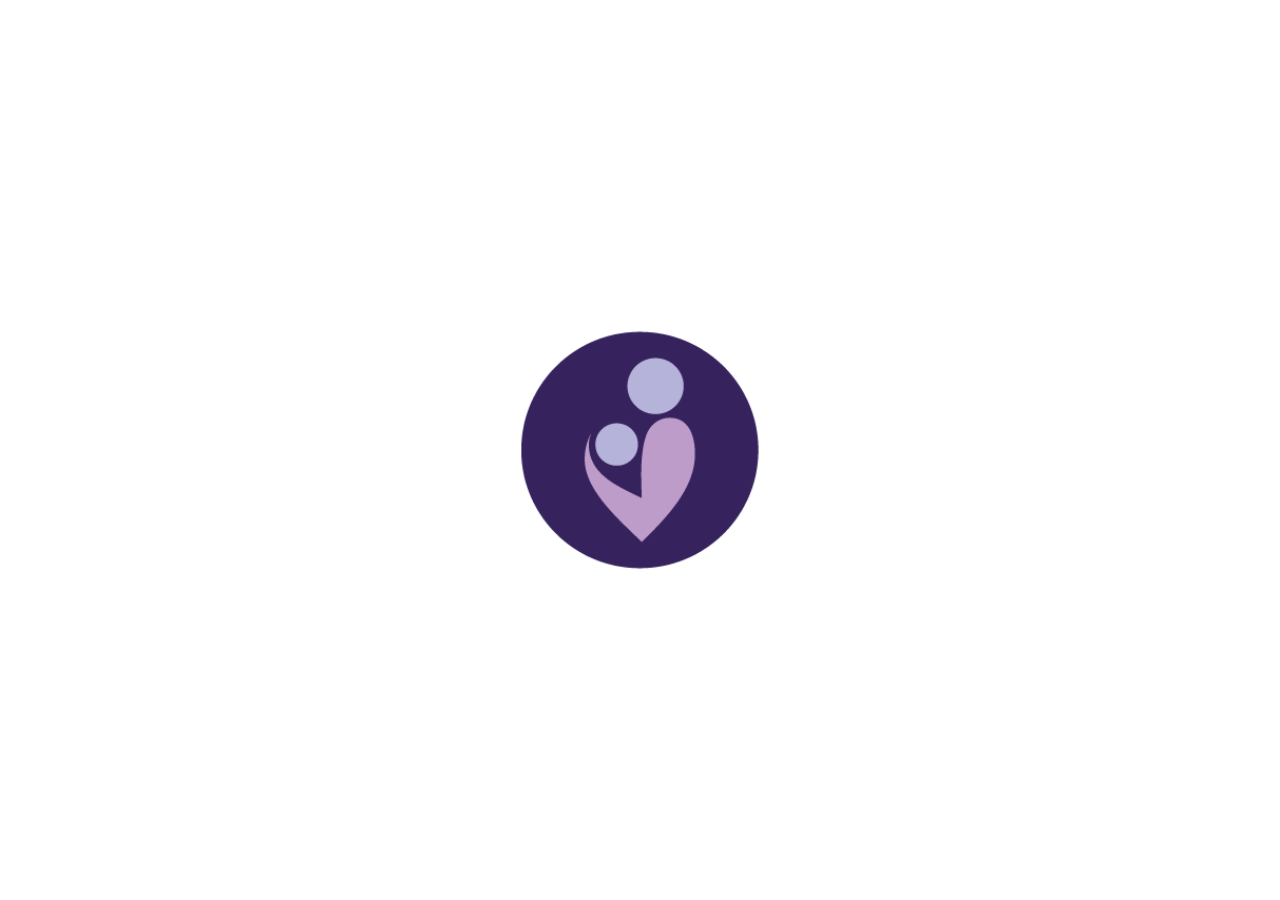
<file: diagnostico.html>
<!DOCTYPE html>
<html lang="es">

<head>
    <meta charset="UTF-8">
    <meta name="viewport" content="width=device-width, initial-scale=1.0">
    <title>Nuevo Reporte - VIDAFEM</title>
    <link rel="stylesheet" href="css/dashboard.css">
    <link rel="stylesheet" href="css/diagnostico.css">
    <link rel="stylesheet" href="css/main.css">
    <link rel="stylesheet" href="https://cdnjs.cloudflare.com/ajax/libs/font-awesome/6.4.0/css/all.min.css">
</head>

<body>

    <div class="overlay" id="overlay"></div>

    <!-- SIDEBAR -->
    <nav class="sidebar" id="sidebar">
        <div class="toggle-desktop" id="toggleDesktop"><i class="fas fa-chevron-left"></i></div>
        <div class="sidebar-header">
            <img src="assets/logo2.png" class="logo-icon" alt="VIDAFEM">
            <span class="brand-text">VIDAFEM</span>
        </div>
        <ul class="sidebar-menu">
            <li class="menu-item">
                <a href="admin.html" class="menu-link active btn-back-sidebar warning-link">
                    <i class="fas fa-arrow-left"></i> <span>Cancelar / Volver</span>
                </a>
            </li>
        </ul>
        <div style="margin-top: auto;">
            <li class="menu-item">
                <a href="#" class="menu-link warning-link" id="btnLogout">
                    <i class="fas fa-sign-out-alt"></i> <span>Cerrar Sesión</span>
                </a>
            </li>
        </div>
    </nav>

    <div class="main-wrapper">

        <!-- HEADER -->
        <header class="top-bar">
            <div class="toggle-mobile" id="toggleMobile"><i class="fas fa-bars"></i></div>
            <h2 class="page-title">Nuevo Reporte Clínico</h2>
        </header>

        <div class="dashboard-content">

            <!-- 1. TARJETA DE PACIENTE (TU DISEÑO ORIGINAL) -->
            <div class="card patient-header-card" style="margin-bottom: 25px; border-left: 5px solid var(--c-primary);">
                <div class="patient-avatar"><i class="fas fa-user"></i></div>
                <div class="patient-info-main">
                    <h2 id="displayNombre">Cargando datos...</h2>
                    <div class="patient-tags">
                        <span class="tag-age" id="displayEdad">-- años</span>
                        <span class="tag-id" id="displayCedula">C.I.: --</span>
                    </div>
                </div>
                <div class="patient-info-extra">
                    <div class="info-item">
                        <label>Fecha de Nacimiento</label>
                        <span id="displayNacimiento">--/--/----</span>
                    </div>
                    <input type="hidden" id="selectedPatientId">
                    <input type="hidden" id="patientNameDisplay">
                </div>
            </div>

            <!-- 2. SELECTOR DE SERVICIO -->
            <div class="section-box" style="margin-bottom: 20px; border-left: 5px solid #36235d;">
                <label style="font-weight:bold; color:#36235d; display:block; margin-bottom:5px;">Selecciona el
                    Servicio:</label>
                <select id="reportTypeSelector" class="doc-input" style="font-size:1.1rem; padding:10px; width:100%;"
                    onchange="toggleForm()">
                    <option value="" selected disabled>-- Seleccione un Servicio --</option>
                    <option value="colposcopia">COLPOSCOPIA</option>
                    <option value="general">CONSULTA GENERAL</option>
                    <!-- Opciones dinámicas se cargan aquí -->
                </select>
            </div>

            <!-- ======================================================= -->
            <!-- 3. ÁREA DE FORMULARIOS ESPECÍFICOS -->
            <!-- ======================================================= -->

            <!-- A. FORMULARIO COLPOSCOPÍA (TU DISEÑO ORIGINAL RESTAURADO) -->
            <div id="form-colposcopia" class="report-form hidden">
                <div class="paper-sheet">
                    <div style="text-align:right; margin-bottom:10px;">
                        <span
                            style="background:#e67e22; color:white; padding:5px 10px; border-radius:15px; font-size:0.8rem; font-weight:bold;">MODO
                            COLPOSCOPIA</span>
                    </div>
                    <h2 class="doc-title">REPORTE COLPOSCÓPICO</h2>

                    <div class="section-box">
                        <h4>EVALUACIÓN GENERAL</h4>
                        <textarea id="colpo_evaluacion" rows="3" class="doc-input"
                            placeholder="Descripción de la zona de transformación..."></textarea>
                        <div class="check-grid">
                            <label>VAGINA: <select id="colpo_vagina" class="tiny-select">
                                    <option>Normal</option>
                                    <option>Anormal</option>
                                </select></label>
                            <label>VULVA: <select id="colpo_vulva" class="tiny-select">
                                    <option>Normal</option>
                                    <option>Anormal</option>
                                </select></label>
                            <label>ANO: <select id="colpo_ano" class="tiny-select">
                                    <option>Normal</option>
                                    <option>Anormal</option>
                                </select></label>
                        </div>
                    </div>

                    <div class="section-box">
                        <div
                            style="display:flex; justify-content:space-between; align-items:center; margin-bottom:15px;">
                            <h4>EVIDENCIA FOTOGRÁFICA</h4>
                            <button type="button" onclick="addPhotoSlot()"
                                style="background:#e67e22; color:white; border:none; padding:8px 15px; border-radius:20px; cursor:pointer; font-weight:bold;">
                                <i class="fas fa-plus-circle"></i> Agregar Foto
                            </button>
                        </div>
                        <div id="dynamicPhotoContainer" class="photo-grid-dynamic"></div>
                    </div>

                    <div class="section-box">
                        <h4>HALLAZGOS Y DIAGNÓSTICO</h4>
                        <div class="form-group"><label>Hallazgos:</label><textarea id="colpo_hallazgos" rows="3"
                                class="doc-input"></textarea></div>
                        <div class="form-group"><label>Diagnóstico:</label><textarea id="colpo_diagnostico" rows="2"
                                class="doc-input"></textarea></div>
                        <div class="form-group"><label>Biopsia:</label><input type="text" id="colpo_biopsia"
                                class="doc-input"></div>
                    </div>

                    <div class="section-box" style="border:none;">
                        <h4>RECOMENDACIONES</h4>
                        <textarea id="colpo_recomendaciones" rows="4" class="doc-input"></textarea>
                    </div>
                </div>
            </div>

            <!-- B. FORMULARIO RECETA EXCLUSIVA (Original) -->
            <div id="form-receta" class="report-form hidden">
                <div class="paper-sheet">
                    <div style="text-align:right; margin-bottom:10px;">
                        <span
                            style="background:#27ae60; color:white; padding:5px 10px; border-radius:15px; font-size:0.8rem; font-weight:bold;">MODO
                            RECETA</span>
                    </div>
                    <h2 class="doc-title" style="color:#27ae60;">RECETA MÉDICA</h2>
                    <div class="section-box">
                        <table id="medicationTable" style="width:100%; border-collapse: collapse;">
                            <thead>
                                <tr style="background:#f8f9fa; text-align:left;">
                                    <th style="padding:10px;">Medicamento</th>
                                    <th style="padding:10px; width:100px;">Cant.</th>
                                    <th style="padding:10px;">Indicaciones</th>
                                    <th style="width:50px;"></th>
                                </tr>
                            </thead>
                            <tbody></tbody>
                        </table>
                        <button type="button" onclick="addMedRow()"
                            style="margin-top:15px; background:#e8f5e9; color:#27ae60; border:1px solid #27ae60; padding:8px 15px; cursor:pointer; border-radius:6px; font-weight:bold;"><i
                                class="fas fa-plus"></i> Agregar Medicamento</button>
                    </div>
                    <div class="form-group">
                        <label>Observaciones Adicionales:</label>
                        <textarea id="receta_observaciones" rows="3" class="doc-input"></textarea>
                    </div>
                </div>
            </div>

            <!-- C. FORMULARIO GENERAL (Original) -->
            <div id="form-general" class="report-form hidden">
                <div class="paper-sheet">
                    <div style="text-align:right; margin-bottom:10px;">
                        <span
                            style="background:#3498db; color:white; padding:5px 10px; border-radius:15px; font-size:0.8rem; font-weight:bold;">CONSULTA
                            GENERAL</span>
                    </div>
                    <h2 class="doc-title" style="color:#3498db;">EVOLUCIÓN CLÍNICA</h2>

                    <div class="section-box">
                        <div class="form-group">
                            <label>Motivo de Consulta:</label>
                            <textarea id="gen_motivo" rows="2" class="doc-input"
                                placeholder="Razón de la visita..."></textarea>
                        </div>
                        <div class="form-group">
                            <label>Evolución / Examen Físico:</label>
                            <textarea id="gen_evaluacion" rows="5" class="doc-input"
                                placeholder="Descripción subjetiva y objetiva..."></textarea>
                        </div>
                    </div>

                    <div class="section-box">
                        <div class="form-group">
                            <label>Diagnóstico (CIE-10 / Presuntivo):</label>
                            <textarea id="gen_diagnostico" rows="2" class="doc-input"></textarea>
                        </div>
                    </div>

                    <div class="section-box" style="border:none;">
                        <h4>PLAN / TRATAMIENTO</h4>
                        <textarea id="gen_recomendaciones" rows="4" class="doc-input"
                            placeholder="Indicaciones para el paciente..."></textarea>
                    </div>
                </div>
            </div>

            <!-- D. FORMULARIO DINÁMICO (Para nuevos servicios) -->
            <div id="form-dinamico" class="hidden"
                style="padding: 20px; border: 1px solid #ddd; border-radius: 8px; background: #fff; margin-bottom: 20px;">
                <h4 style="color: #666; text-align: center;">Cargando formulario...</h4>
            </div>

            <!-- ======================================================= -->
            <!-- 4. ZONA UNIVERSAL (Receta y PDF) - SIEMPRE VISIBLE AL FINAL -->
            <!-- ======================================================= -->
            <div id="zona-universal" style="margin-top: 30px; border-top: 4px solid #36235d; padding-top: 25px;">

                <button id="btnOpenReceta" type="button" class="btn-submit"
                    style="background:#27ae60; width:100%; margin-bottom:15px;" onclick="toggleRecetaModule(true)">
                    <i class="fas fa-prescription-bottle-alt"></i> AGREGAR RECETA MÉDICA
                </button>

                <div id="recetaUniversalContainer" class="card mb-3 hidden"
                    style="border: 1px solid #27ae60; background: white; border-radius: 5px; margin-bottom: 20px;">
                    <div class="card-header"
                        style="background: #e8f5e9; color: #27ae60; font-weight: bold; padding: 10px; display:flex; justify-content:space-between; align-items:center;">
                        <span><i class="fas fa-prescription-bottle-alt"></i> RECETA MÉDICA</span>
                        <button type="button" onclick="toggleRecetaModule(false)"
                            style="color:#c0392b; border:none; background:none; cursor:pointer; font-weight:bold;">
                            <i class="fas fa-times"></i> Quitar
                        </button>
                    </div>

                    <div style="padding: 15px;">
                        <table class="table" id="tablaRecetaUniversal"
                            style="width:100%; margin-bottom: 10px; border-collapse: collapse;">
                            <thead>
                                <tr style="background:#f0f0f0; text-align: left; border-bottom: 2px solid #ddd;">
                                    <th style="padding:8px;">Medicamento</th>
                                    <th style="padding:8px;" width="15%">Cant.</th>
                                    <th style="padding:8px;">Indicaciones</th>
                                    <th width="5%"></th>
                                </tr>
                            </thead>
                            <tbody>
                            </tbody>
                        </table>

                        <button type="button" class="btn-submit"
                            style="background:#27ae60; width:auto; padding: 8px 15px; font-size:0.9rem;"
                            onclick="addMedRowUniversal()">
                            <i class="fas fa-plus"></i> Agregar Fila
                        </button>

                        <textarea id="receta_obs_universal" class="doc-input mt-2"
                            placeholder="Observaciones generales de la receta (Opcional)..." rows="2"
                            style="margin-top:15px; width: 100%; box-sizing: border-box;"></textarea>
                    </div>
                </div>

                <button id="btnOpenPdf" type="button" class="btn-submit"
                    style="background:#3498db; width:100%; margin-bottom:15px;" onclick="togglePdfModule(true)">
                    <i class="fas fa-paperclip"></i> ADJUNTAR EXAMEN / PDF
                </button>

                <div id="pdfUploadContainer" class="card mb-3 hidden"
                    style="border: 1px solid #2980b9; margin-top: 20px; background: white; border-radius: 5px;">
                    <div class="card-header"
                        style="background: #eaf2f8; color: #2980b9; font-weight: bold; padding: 10px; display:flex; justify-content:space-between; align-items:center;">
                        <span><i class="fas fa-paperclip"></i> ARCHIVO ADJUNTO</span>
                        <button type="button" onclick="togglePdfModule(false)"
                            style="color:#c0392b; border:none; background:none; cursor:pointer; font-weight:bold;">
                            <i class="fas fa-times"></i> Quitar
                        </button>
                    </div>
                    <div style="padding: 15px;">
                        <div id="existingPdfMsg"></div>

                        <label style="font-size: 0.9em; color: #666; display:block; margin-bottom:5px;">Si tienes un
                            resultado de laboratorio o un PDF externo, súbelo aquí:</label>
                        <input type="file" id="pdfExternoFile" accept="application/pdf" class="doc-input"
                            style="width: 100%;">
                        <small style="color: #888;">Este archivo se guardará en la carpeta del paciente.</small>
                    </div>
                </div>

            </div>

            <!-- ======================================================= -->
            <!-- 5. BOTONES DE ACCIÓN (Unificados para todo) -->
            <!-- ======================================================= -->
            <div class="editor-footer" style="margin-top: 30px; display:flex; gap:15px; padding-bottom: 50px;">
                <button onclick="handleMasterSave(false, this)" class="btn-submit btn-save-main"
                    style="background:#7f8c8d; flex:1; cursor: pointer; padding: 15px;">
                    <i class="fas fa-save"></i> Solo Guardar
                </button>
                <button onclick="handleMasterSave(true, this)" class="btn-submit btn-save-main"
                    style="background:#36235d; flex:1; cursor: pointer; padding: 15px;">
                    <i class="fas fa-print"></i> Guardar y Generar PDF
                </button>
            </div>

        </div>
    </div>

    <!-- MODAL EDITOR DE FOTOS -->
    <div class="overlay" id="editorOverlay"></div>
    <div class="editor-modal" id="photoEditor">
        <div class="editor-header">
            <h3>Editor de Imagen</h3>
            <button onclick="closeEditor()" class="btn-close"
                style="background:none; border:none; font-size:1.5rem; cursor:pointer;"><i
                    class="fas fa-times"></i></button>
        </div>
        <div class="editor-toolbar-top">
                <button class="tool-btn active" onclick="setTool('brush', this)"><i class="fas fa-pencil-alt"></i></button>
                <button class="tool-btn" onclick="setTool('circle', this)"><i class="far fa-circle"></i></button>
                <button class="tool-btn" onclick="setTool('arrow', this)"><i class="fas fa-long-arrow-alt-right"></i></button>
                <button class="tool-btn" onclick="addTextToCanvas(this)"><i class="fas fa-font"></i></button>
                <button class="tool-btn" onclick="setToolSelect(this)"><i class="fas fa-arrows-alt"></i></button>
                <button class="tool-btn" onclick="setTool('moveimage', this)" title="Mover/Ajustar Imagen"><i class="fas fa-image"></i></button>
        </div>
        <div class="editor-body">
            <canvas id="drawingCanvas"></canvas>
            <div id="textEditModal" class="text-edit-modal hidden">
                <input type="text" id="textEditInput" maxlength="60" style="font-size:1.2em; padding:8px; width:90%;">
                <div style="margin-top:10px; text-align:right;">
                    <button onclick="closeTextEditModal()" style="padding:6px 18px; background:#e67e22; color:#fff; border:none; border-radius:4px;">OK</button>
                </div>
            </div>
            .text-edit-modal {
                position: absolute;
                left: 50%;
                top: 50%;
                transform: translate(-50%, -50%);
                background: #fff;
                border: 2px solid #36235d;
                border-radius: 8px;
                box-shadow: 0 8px 32px rgba(0,0,0,0.18);
                padding: 24px 18px 12px 18px;
                z-index: 9999;
                min-width: 220px;
                display: flex;
                flex-direction: column;
                align-items: center;
            }
            .text-edit-modal.hidden { display: none; }
        </style>
        </div>
        <div class="editor-toolbar">
            <div class="toolbar-group">
                <button class="color-btn active" onclick="setToolColor('#ff0000', this)" style="background:#ff0000;"></button>
                <button class="color-btn" onclick="setToolColor('#2ecc71', this)" style="background:#2ecc71;"></button>
                <button class="color-btn" onclick="setToolColor('#3498db', this)" style="background:#3498db;"></button>
                <button class="color-btn" onclick="setToolColor('#f1c40f', this)" style="background:#f1c40f;"></button>
                <button class="color-btn" onclick="setToolColor('#ffffff', this)" style="background:#ffffff; border:1px solid #ccc;"></button>
                <button class="color-btn" onclick="setToolColor('#000000', this)" style="background:#000000;"></button>
            </div>
            <div class="toolbar-group">
                <label style="color:#444;font-size:0.95em;">Tamaño texto:</label>
                <select id="textSizeSelect" style="margin-right:10px;">
                    <option value="16">16px</option>
                    <option value="20">20px</option>
                    <option value="24" selected>24px</option>
                    <option value="32">32px</option>
                    <option value="40">40px</option>
                    <option value="48">48px</option>
                    <option value="56">56px</option>
                    <option value="72">72px</option>
                </select>
                <label style="color:#444;font-size:0.95em;">Grosor línea:</label>
                <select id="lineWidthSelect">
                    <option value="2">2px</option>
                    <option value="3" selected>3px</option>
                    <option value="5">5px</option>
                    <option value="8">8px</option>
                    <option value="12">12px</option>
                </select>
            </div>
            <div class="toolbar-group">
                <button class="tool-btn" onclick="undoLastStroke()"><i class="fas fa-undo"></i></button>
                <button class="tool-btn" onclick="clearCanvas()"><i class="fas fa-trash"></i></button>
            </div>
        </div>
        <div class="editor-footer">
            <button onclick="saveEditedPhoto()" class="btn-submit"
                style="background:#36235d; width:100%; cursor: pointer;">
                <i class="fas fa-check"></i> Guardar Edición
            </button>
        </div>
    </div>

    <!-- SCRIPTS -->
    <script src="js/notify.js"></script>
    <script src="js/config.js"></script>
    <script src="js/sidebar.js"></script>
    <script src="js/diagnostico.js"></script>

</body>

</html>
</file>
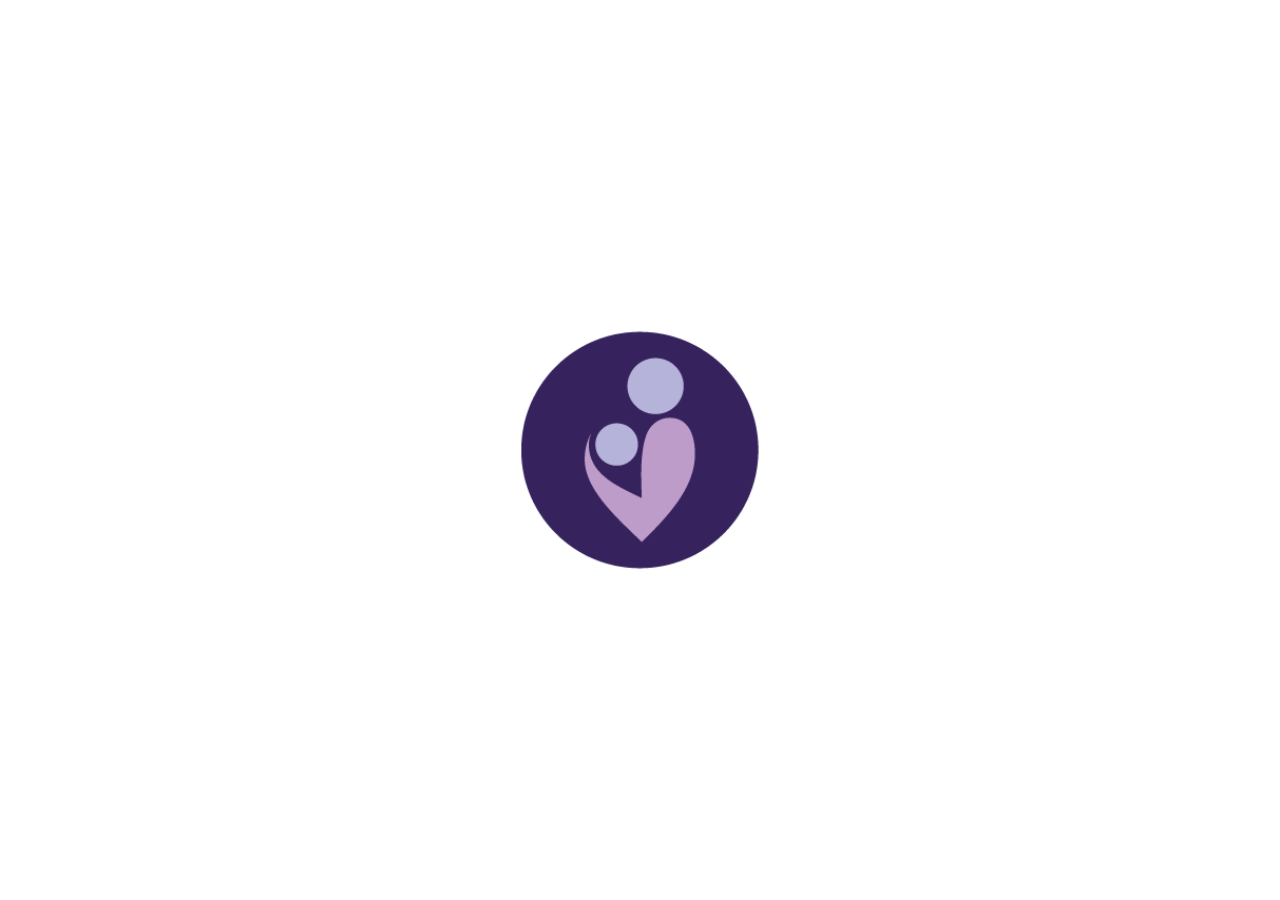
<file: paciente.html>
<!DOCTYPE html>
<html lang="es">
<head>
    <meta charset="UTF-8">
    <meta name="viewport" content="width=device-width, initial-scale=1.0">
    <title>Mi Perfil - VIDAFEM</title>
    <link rel="stylesheet" href="css/dashboard.css"> 
    <link rel="stylesheet" href="https://cdnjs.cloudflare.com/ajax/libs/font-awesome/6.4.0/css/all.min.css">
</head>
<body>

    <div class="overlay" id="overlay"></div>

    <nav class="sidebar" id="sidebar">
        <div class="toggle-desktop" id="toggleDesktop"><i class="fas fa-chevron-left"></i></div>
        
        <div class="sidebar-header">
            <img src="assets/logo2.png" class="logo-icon" alt="VIDAFEM">
            <span class="brand-text">Opciones</span>
        </div>

        <ul class="sidebar-menu">
            <li class="menu-item">
                <a href="#" class="menu-link active" onclick="switchView('inicio')">
                    <i class="fas fa-home"></i> <span>Inicio</span>
                </a>
            </li>
            <li class="menu-item">
                <a href="#" class="menu-link" onclick="switchView('perfil')">
                    <i class="fas fa-user-circle"></i> <span>Perfil</span>
                </a>
            </li>
            <li class="menu-item">
                <a href="#" class="menu-link" onclick="switchView('citas')">
                    <i class="fas fa-calendar-alt"></i> <span>Mis Citas</span>
                </a>
            </li>
            <li class="menu-item">
                <a href="#" class="menu-link" onclick="switchView('historial')">
                    <i class="fas fa-file-medical-alt"></i> <span>Mis Resultados</span>
                </a>
            </li>
        </ul>

        <div style="margin-top: auto;">
             <li class="menu-item">
                <a href="#" class="menu-link" id="btnLogout" style="color: #ffb5b5;">
                    <i class="fas fa-sign-out-alt"></i> <span>Cerrar Sesión</span>
                </a>
            </li>
        </div>
    </nav>

    <div class="main-wrapper">
        <header class="top-bar">
            <div class="top-left">
                <button class="menu-toggle-mobile" id="toggleMobile"><i class="fas fa-bars"></i></button>
                <div class="user-welcome">
                    <span class="welcome-label">Bienvenida,</span>
                    <span class="user-name-display" id="patientNameDisplay">Cargando...</span>
                </div>
            </div>
            <img src="assets/logo.png" alt="Logo" class="top-right-logo">
        </header>

        <div class="dashboard-content">
            
            <section id="view-inicio" class="view-section active">
                
                <div class="card patient-hero-card" style="background: linear-gradient(135deg, #6a1b9a, #8e24aa); color: white; border:none;">
                    <div class="patient-hero-inner">
                        <div class="patient-hero-copy">
                            <h2 style="color:white; margin-top:0;">¡Hola de nuevo! 👋</h2>
                            <p style="opacity:0.9; margin-bottom:15px;">Bienvenida a tu espacio personal VIDAFEM.</p>
                            <button id="btnOpenSelfSchedule" class="btn-submit" onclick="openSelfSchedule()" style="background:white; color:#6a1b9a; width:auto; border:none; padding: 8px 20px; font-size: 0.9rem; font-weight:bold; cursor:pointer; border-radius:50px;">
                                <i class="fas fa-plus"></i> Agendar cita
                            </button>
                        </div>
                        <i class="fas fa-heartbeat patient-hero-icon"></i>
                    </div>
                </div>

                <div id="patientHomeLayout" class="patient-home-layout">
                    <div class="patient-home-media">
                        <div id="patientInfographicWrap" class="patient-infographic-wrap" style="display:none;">
                            <div class="patient-infographic-stage" id="patientInfographicStage"></div>
                            <button type="button" class="patient-infographic-nav prev" id="btnInfPrev" aria-label="Anterior">
                                <i class="fas fa-chevron-left"></i>
                            </button>
                            <button type="button" class="patient-infographic-nav next" id="btnInfNext" aria-label="Siguiente">
                                <i class="fas fa-chevron-right"></i>
                            </button>
                            <div class="patient-infographic-dots" id="patientInfDots"></div>
                        </div>
                    </div>

                    <aside class="patient-home-sidebar">
                        <div id="dashboardGrid" class="dashboard-summary-grid">
                            <div class="summary-card card-loading">
                                <div class="summary-icon"><i class="fas fa-spinner fa-spin"></i></div>
                                <div class="summary-title">Cargando información...</div>
                            </div>
                        </div>
                    </aside>
                </div>

            </section>

            <section id="view-citas" class="view-section" style="display: none;">
                <h2 class="section-title">Mis Citas Agendadas</h2>
                <div id="myAppointmentsList" class="cards-grid">
                    <p>Cargando tus citas...</p>
                </div>
            </section>

            <section id="view-historial" class="view-section" style="display: none;">
                <h2 class="section-title">Resultados y Diagnósticos</h2>
                <div class="card">
                    <p style="color:#666; font-size:0.9rem;">Aquí verás los resultados de tus exámenes y diagnósticos subidos por la doctora.</p>
                </div>
                <div id="myDiagnosesList" class="cards-grid" style="margin-top:20px;">
                    <p>Buscando registros...</p>
                </div>
            </section>

            <section id="view-perfil" class="view-section" style="display: none;">
                <h2 class="section-title">Mi Perfil</h2>

                <div class="card history-card">
                    <div class="card-title" style="display:flex; align-items:center; justify-content:space-between; gap:10px; flex-wrap:wrap;">
                        <span><i class="fas fa-id-card"></i> Datos del paciente</span>
                        <button type="button" class="btn-primary-small" id="btnEditPatientProfile">
                            <i class="fas fa-pen"></i> Editar datos
                        </button>
                    </div>
                    <div class="detail-grid">
                        <div class="detail-item"><label>Nombre</label> <span id="profilePatientName">--</span></div>
                        <div class="detail-item"><label>Cedula</label> <span id="profilePatientCedula">--</span></div>
                        <div class="detail-item"><label>Correo</label> <span id="profilePatientEmail">--</span></div>
                        <div class="detail-item"><label>Telefono</label> <span id="profilePatientPhone">--</span></div>
                        <div class="detail-item"><label>Direccion</label> <span id="profilePatientAddress">--</span></div>
                        <div class="detail-item"><label>Ocupacion</label> <span id="profilePatientJob">--</span></div>
                        <div class="detail-item"><label>Fecha Nacimiento</label> <span id="profilePatientBirth">--</span></div>
                    </div>
                </div>

                <div class="card history-card">
                    <div class="card-title">
                        <i class="fas fa-user-md"></i> Datos del medico tratante
                    </div>
                    <div class="detail-grid">
                        <div class="detail-item"><label>Nombre</label> <span id="profileTreatingDoctorName">--</span></div>
                        <div class="detail-item"><label>Telefono</label> <span id="profileTreatingDoctorPhone">--</span></div>
                        <div class="detail-item"><label>Correo</label> <span id="profileTreatingDoctorEmail">--</span></div>
                    </div>
                </div>

                <div class="card" style="max-width: 520px;">
                    <div class="card-title">
                        <i class="fas fa-key"></i> Cambiar contrasena
                    </div>
                    <p style="color:#666; font-size:0.9rem; margin-top:0;">Solo puedes actualizar tu contrasena.</p>
                    <form id="formProfilePasswordPatient">
                        <div class="form-group">
                            <label>Nueva contrasena</label>
                            <input type="password" id="profilePatientNewPassword" class="input-field" required>
                        </div>
                        <div class="form-group">
                            <label>Confirmar contrasena</label>
                            <input type="password" id="profilePatientConfirmPassword" class="input-field" required>
                        </div>
                        <button type="submit" class="btn-submit">Actualizar contrasena</button>
                    </form>
                </div>
            </section>

        </div>
    </div>

    <div class="modal-overlay" id="modalPatientProfileEdit">
        <div class="modal-box modal-box-fancy" style="max-width: 560px;">
            <div class="modal-header modal-header-fancy">
                <h3><i class="fas fa-user-edit"></i> Editar datos del paciente</h3>
                <span class="close-modal" onclick="closeModal('modalPatientProfileEdit')">&times;</span>
            </div>
            <div class="modal-body">
                <form id="formPatientProfileEdit">
                    <div class="form-group">
                        <label>Cedula (usuario de acceso)</label>
                        <input type="text" id="profileEditPatientCedula" class="input-field" disabled>
                    </div>
                    <div class="form-group">
                        <label>Nombre completo</label>
                        <input type="text" id="profileEditPatientName" class="input-field" required>
                    </div>
                    <div class="form-group">
                        <label>Correo</label>
                        <input type="email" id="profileEditPatientEmail" class="input-field">
                    </div>
                    <div class="form-group">
                        <label>Telefono</label>
                        <input type="text" id="profileEditPatientPhone" class="input-field">
                    </div>
                    <div class="form-group">
                        <label>Direccion</label>
                        <input type="text" id="profileEditPatientAddress" class="input-field">
                    </div>
                    <div class="form-group">
                        <label>Ocupacion</label>
                        <input type="text" id="profileEditPatientJob" class="input-field">
                    </div>
                    <div class="form-group">
                        <label>Fecha nacimiento</label>
                        <input type="date" id="profileEditPatientBirth" class="input-field">
                    </div>
                    <button type="submit" class="btn-submit" id="btnSavePatientProfile">Guardar cambios</button>
                </form>
            </div>
        </div>
    </div>

    <div class="modal-overlay" id="modalSelfAppt">
        <div class="modal-box modal-box-fancy">
            <div class="modal-header modal-header-fancy">
                <h3>Agendar mi Cita</h3>
                <span class="close-modal" onclick="closeModal('modalSelfAppt')">&times;</span>
            </div>
            <div class="modal-body">
                <form id="formSelfAppt">
                    <input type="hidden" id="selfId">

                    <div id="selfVacationGate" class="self-vacation-gate" style="display:none;">
                        <div class="self-vacation-gate-icon">
                            <i class="fas fa-umbrella-beach"></i>
                        </div>
                        <div class="self-vacation-gate-copy">
                            <h4 id="selfVacationGateTitle">Verificando disponibilidad...</h4>
                            <p id="selfVacationGateMsg">Estamos consultando si tu médico está disponible para nuevas citas.</p>
                            <small>Disponible nuevamente desde: <strong id="selfVacationGateUntil">--</strong></small>
                        </div>
                    </div>

                    <div id="selfApptFormFields">
                        <div class="form-group">
                            <label>Fecha Deseada</label>
                            <input type="date" id="selfDate" required class="input-field">
                        </div>
                        <div class="form-group">
                            <label>Hora Disponible</label>
                            <select id="selfTime" class="input-field" required style="background:white;"><option value="">Elige fecha primero...</option></select>
                        </div>
                        <div class="form-group">
                            <label>Motivo de Consulta</label>
                            <select id="selfService" class="input-field"><option>Cargando servicios...</option></select>
                        </div>

                        <div class="form-group" id="recBox" style="display:none; background:#fff8e1; padding:10px; border-radius:8px;">
                            <label style="color:#d35400; font-size:0.8rem;">Recomendaciones previas:</label>
                            <p id="selfRecsDisplay" style="font-size:0.9rem; color:#555; margin:0;"></p>
                        </div>

                        <div class="form-group">
                            <label>Comentario Adicional (Opcional)</label>
                            <textarea id="selfNote" class="input-field" rows="2" placeholder="Ej: Es mi primera vez..."></textarea>
                        </div>
                    </div>

                    <div id="selfApptSubmitWrap">
                        <button type="submit" class="btn-submit">Confirmar Cita</button>
                    </div>
                </form>
            </div>
        </div>
    </div>

    <div class="modal-overlay" id="modalSelfApptSuccess">
        <div class="modal-box success-box" style="max-width: 500px;">
            <div class="success-icon">
                <i class="fas fa-check-circle"></i>
            </div>
            <h3 id="selfApptSuccessTitle">Cita agendada!</h3>
            <p id="selfApptSuccessText">La cita se ha guardado correctamente en el sistema.</p>

            <div style="margin: 20px 0; display:flex; gap:10px; flex-direction:column;">
                <a id="btnWaDoctorSelfAppt" href="#" target="_blank" class="btn-submit" style="background-color: #25D366; text-align:center; text-decoration:none; display:flex; align-items:center; justify-content:center; gap:10px;">
                    <i class="fab fa-whatsapp" style="font-size:1.2rem;"></i> Avisar por WhatsApp al medico
                </a>
                <small id="txtWaDoctorHint" style="color:#777; display:none;"></small>

                <button class="btn-primary-small" onclick="closeModal('modalSelfApptSuccess')" style="background:#666; margin-top:5px;">
                    Cerrar Ventana
                </button>
            </div>
        </div>
    </div>

    <div class="modal-overlay" id="modalPromo">
        <div class="modal-box" style="text-align:center; border-top: 5px solid #e67e22;">
            <div style="margin-bottom: 15px;">
                <i class="fas fa-gift" style="font-size: 3rem; color: #e67e22; animation: bounce 1.5s infinite;"></i>
            </div>
            <h2 style="color: #d35400;">¡Aviso Especial!</h2>
            <p id="txtPromoMsg" style="font-size: 1.2rem; margin: 20px 0; font-weight: bold; color: #333;">--</p>
            <p style="font-size: 0.9rem; color: #777;">Válido hasta: <span id="txtPromoDate">--</span></p>

            <div style="display: flex; flex-direction: column; gap: 10px; margin-top: 20px;">
                <button class="btn-submit" onclick="promoAction('agendar')">
                    <i class="fas fa-calendar-check"></i> ¡Quiero Agendar Ya!
                </button>
                <button class="btn-submit" style="background: #25D366;" onclick="promoAction('whatsapp')">
                    <i class="fab fa-whatsapp"></i> Preguntar por WhatsApp
                </button>
                <button onclick="closeModal('modalPromo')" style="background:none; border:none; text-decoration:underline; cursor:pointer; color:#888;">
                    Cerrar
                </button>
            </div>
        </div>
    </div>

    <div class="modal-overlay" id="modalDoctorVacationNotice">
        <div class="modal-box" style="text-align:center; border-top: 5px solid #f39c12;">
            <div style="margin-bottom: 12px;">
                <i class="fas fa-umbrella-beach" style="font-size: 2.8rem; color: #f39c12;"></i>
            </div>
            <h2 id="txtVacationTitle" style="color:#d35400; margin-top:0;">Aviso importante</h2>
            <p id="txtVacationMsg" style="font-size:1rem; color:#444;">Tu medico se encuentra fuera temporalmente.</p>
            <p style="font-size:0.9rem; color:#777;">Disponible nuevamente desde: <strong id="txtVacationUntil">--</strong></p>
            <button class="btn-submit" style="background:#f39c12;" onclick="closeModal('modalDoctorVacationNotice')">Entendido</button>
        </div>
    </div>

    <div class="modal-overlay" id="modalPatientReschedule">
        <div class="modal-box modal-box-fancy" style="max-width: 400px;">
            <div class="modal-header modal-header-fancy" style="--mh-bg: linear-gradient(135deg, #f39c12, #f5b041);">
                <h3><i class="fas fa-history"></i> Cambiar Fecha</h3>
                <span class="close-modal" onclick="closeModal('modalPatientReschedule')">&times;</span>
            </div>
            <div class="modal-body">
                <p style="color:#666; font-size:0.9rem; margin-bottom:15px;">Selecciona el nuevo horario deseado:</p>
                <form id="formPatientReschedule">
                    <input type="hidden" id="reschIdCita">
                    
                    <div class="form-group">
                        <label>Nueva Fecha</label>
                        <input type="date" id="reschDate" required class="input-field">
                    </div>
                    
                    <div class="form-group">
                        <label>Hora Disponible</label>
                        <select id="reschTime" required class="input-field" style="background:white;">
                            <option value="">Selecciona fecha...</option>
                        </select>
                    </div>

                    <button type="submit" class="btn-submit" style="background: #f39c12;">
                        Confirmar Cambio
                    </button>
                </form>
            </div>
        </div>
    </div>

    <button type="button" id="btnFloatingScheduleMobile" class="mobile-fab-schedule" onclick="openSelfSchedule()">
        <i class="fas fa-calendar-plus"></i>
        <span>Agendar cita</span>
    </button>

    <style>@keyframes bounce { 0%, 20%, 50%, 80%, 100% {transform: translateY(0);} 40% {transform: translateY(-10px);} 60% {transform: translateY(-5px);} }</style>
<div class="modal-overlay" id="modalVisor">
        <div class="modal-box modal-box-fancy" style="max-width: 600px; width: 90%;">
            <div class="modal-header modal-header-fancy">
                <h3 id="visorTitle">Detalles del Informe</h3>
                <span class="close-modal" onclick="closeModal('modalVisor')">&times;</span>
            </div>
            <div class="modal-body" style="max-height: 70vh; overflow-y: auto; padding: 20px;">
                <div id="visorContent"></div>
            </div>
            <div class="modal-footer" style="padding-top:15px; text-align:right;">
                <button class="btn-primary-small" onclick="closeModal('modalVisor')" style="background:#666;">Cerrar</button>
            </div>
        </div>
    </div>
    <script src="js/config.js"></script>
    <script src="js/sidebar.js"></script> <script src="js/paciente.js"></script> </body>
</html>
</file>
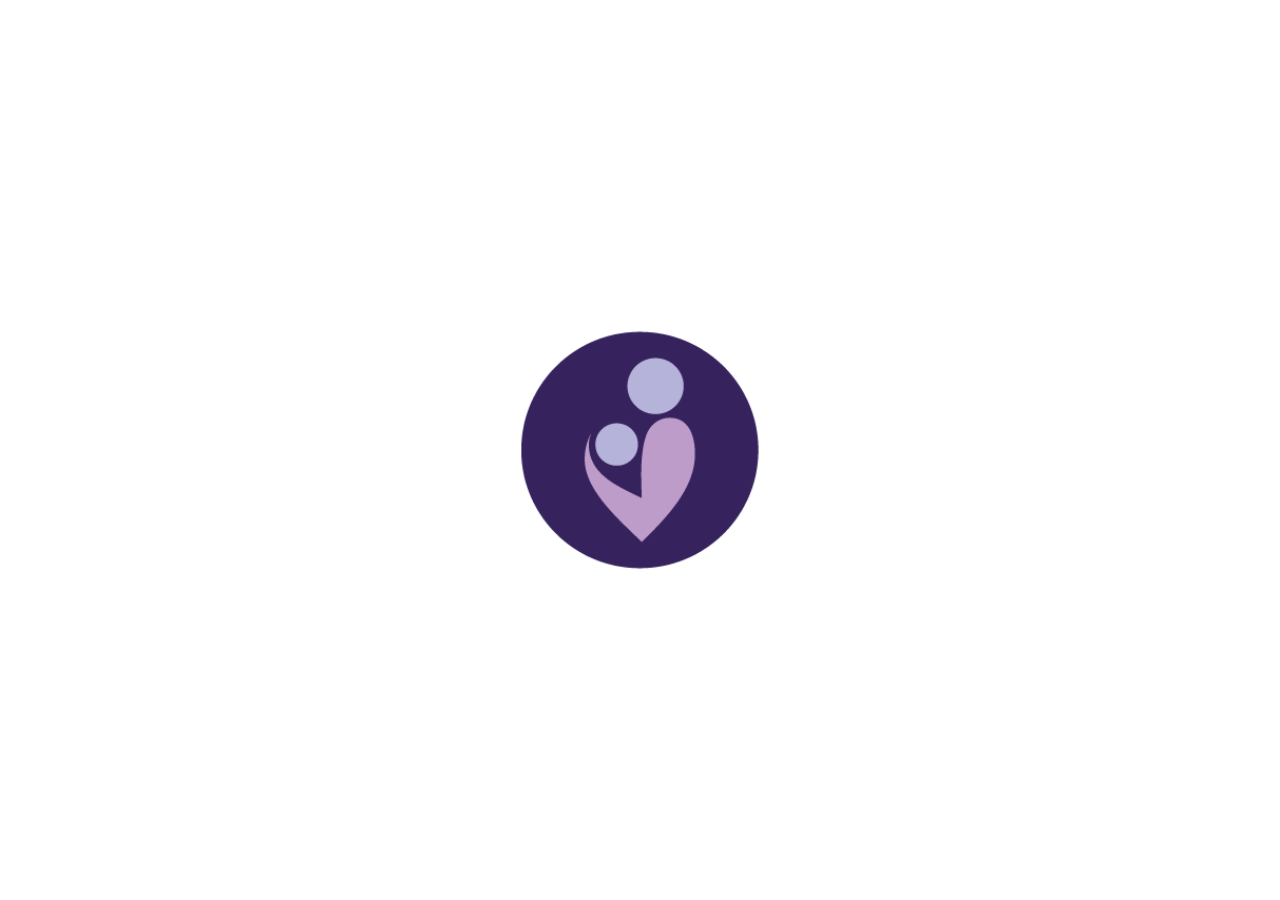
<file: superadmin.html>
<!DOCTYPE html>
<html lang="es">
<head>
  <meta charset="UTF-8">
  <meta name="viewport" content="width=device-width, initial-scale=1.0">
  <title>Superadmin - VIDAFEM</title>
  <link rel="stylesheet" href="css/dashboard.css">
  <link rel="stylesheet" href="css/superadmin.css">
  <link rel="stylesheet" href="css/service_builder_v2.css">
  <link rel="stylesheet" href="https://cdnjs.cloudflare.com/ajax/libs/font-awesome/6.4.0/css/all.min.css">
</head>
<body>
  <div class="sa-mobile-top">
    <button id="saMenuToggle" class="sa-menu-toggle" aria-label="Abrir menu" aria-expanded="false">
      <i class="fas fa-bars"></i>
    </button>
    <div class="sa-mobile-title">
      <strong>Superadmin</strong>
      <small id="saWelcomeMobile">Cargando sesion...</small>
    </div>
  </div>

  <div id="saSidebarOverlay" class="sa-sidebar-overlay"></div>

  <div class="sa-wrap sa-layout">
    <aside id="saSidebar" class="card sa-sidebar">
      <div class="sa-sidebar-head">
        <h2>Superadmin</h2>
        <p id="saWelcome">Cargando sesion...</p>
        <small class="sa-sidebar-meta">Gestion centralizada</small>
        <button id="saSidebarClose" class="sa-sidebar-close" aria-label="Cerrar menu">
          <i class="fas fa-times"></i>
        </button>
      </div>
      <nav class="sa-nav">
        <button class="sa-nav-btn active" data-view="doctors">
          <i class="fas fa-user-md"></i>
          <span>Medicos</span>
        </button>
        <button class="sa-nav-btn" data-view="patients">
          <i class="fas fa-users"></i>
          <span>Pacientes</span>
        </button>
        <button class="sa-nav-btn" data-view="services">
          <i class="fas fa-layer-group"></i>
          <span>Servicios</span>
        </button>
      </nav>
      <div class="sa-sidebar-footer">
        <button id="btnRefresh" class="sa-sidebar-action">
          <i class="fas fa-rotate"></i>
          <span>Actualizar</span>
        </button>
        <button id="btnLogout" class="sa-sidebar-action danger">
          <i class="fas fa-sign-out-alt"></i>
          <span>Cerrar sesion</span>
        </button>
      </div>
    </aside>

    <main class="sa-main">
      <section id="view-doctors" class="sa-view">
        <section class="card sa-card">
          <div class="sa-title">
            <h2>Medicos</h2>
            <button id="btnNewDoctor" class="btn-primary-small"><i class="fas fa-user-plus"></i> Nuevo medico</button>
          </div>
          <div class="table-container">
            <table class="datatable">
              <thead>
                <tr>
                  <th>Nombre</th>
                  <th>Usuario</th>
                  <th>Rol</th>
                  <th>Correo notif.</th>
                  <th>Telefono</th>
                  <th>Accion</th>
                </tr>
              </thead>
              <tbody id="doctorsTbody"></tbody>
            </table>
          </div>
        </section>
      </section>

      <section id="view-patients" class="sa-view" style="display:none;">
        <section class="card sa-card">
          <div class="sa-title">
            <h2>Pacientes y Medico Asignado</h2>
            <input id="patientSearch" class="input-field sa-search" placeholder="Buscar por nombre o cedula">
          </div>
          <div class="table-container">
            <table class="datatable">
              <thead>
                <tr>
                  <th>Cedula</th>
                  <th>Paciente</th>
                  <th>Medico Actual</th>
                  <th>Accion</th>
                </tr>
              </thead>
              <tbody id="patientsTbody"></tbody>
            </table>
          </div>
        </section>
      </section>

      <section id="view-services" class="sa-view" style="display:none;">
        <section class="card sa-card">
          <div class="sa-title">
            <h2>Servicios (Permisos Totales)</h2>
            <button id="btnNewService" class="btn-primary-small">
              <i class="fas fa-plus-circle"></i> Nuevo servicio
            </button>
          </div>
          <div class="sa-services-scroll">
            <ul id="servicesList" class="sa-services-list">
              <li class="sa-services-empty">Cargando...</li>
            </ul>
          </div>
        </section>
      </section>
    </main>
  </div>

  <div class="modal-overlay" id="doctorModal">
    <div class="modal-box modal-box-fancy">
      <div class="modal-header modal-header-fancy">
        <h3 id="doctorModalTitle">Editar Medico</h3>
        <span class="close-modal" id="closeDoctorModal">&times;</span>
      </div>
      <div class="modal-body">
        <form id="doctorForm">
          <input type="hidden" id="doctorMode" value="edit">
          <input type="hidden" id="oldUsuario">
          <div class="form-row">
            <div class="form-group">
              <label>Nombre medico</label>
              <input id="doctorNombre" class="input-field" required data-format-hint="Se guardara en MAYUSCULAS.">
            </div>
            <div class="form-group">
              <label>Usuario</label>
              <input id="doctorUsuario" class="input-field" required data-format-hint="Se guardara en minusculas (letras).">
            </div>
          </div>
          <div class="form-row">
            <div class="form-group">
              <label>Contrasena</label>
              <input id="doctorPassword" class="input-field" required data-format-hint="La contrasena se respeta tal como la escribas.">
            </div>
            <div class="form-group">
              <label>Correo</label>
              <input id="doctorCorreoNotificaciones" class="input-field" data-format-hint="Se guardara en minusculas.">
            </div>
            <div class="form-group">
              <label>Rol</label>
              <input id="doctorRol" class="input-field" placeholder="DOCTOR" data-format-hint="Se guardara en MAYUSCULAS.">
            </div>
            <div class="form-group">
              <label>Telefono</label>
              <input id="doctorTelefono" class="input-field" data-format-hint="Solo se permiten numeros.">
            </div>
          </div>
          <button id="btnSaveDoctor" class="btn-submit" type="submit">Guardar cambios</button>
        </form>
      </div>
    </div>
  </div>

  <div class="modal-overlay" id="patientManageModal">
    <div class="modal-box modal-box-fancy">
      <div class="modal-header modal-header-fancy">
        <h3>Modificar paciente</h3>
        <span class="close-modal" id="closePatientManageModal">&times;</span>
      </div>
      <div class="modal-body">
        <form id="patientManageForm">
          <input type="hidden" id="managePatientId">
          <div class="form-row">
            <div class="form-group">
              <label>Paciente</label>
              <input id="managePatientName" class="input-field" disabled>
            </div>
            <div class="form-group">
              <label>Medico tratante</label>
              <select id="managePatientDoctor" class="sa-select"></select>
            </div>
            <div class="form-group">
              <label>Nueva contrasena (opcional)</label>
              <input id="managePatientPassword" class="input-field" placeholder="Solo si desea cambiarla">
            </div>
          </div>
          <button id="btnSavePatientManage" class="btn-submit" type="submit">Guardar cambios</button>
        </form>
      </div>
    </div>
  </div>

  <script src="js/notify.js"></script>
  <script src="js/config.js"></script>
  <script src="js/superadmin.js"></script>
  <script src="js/service_builder_v2.js"></script>
</body>
</html>
</file>
<file: css/main.css>
/* css/main.css */
/* Variables Globales - Identidad VIDAFEM */

:root {
    --color-primario: #36235d;  /* Violeta Oscuro */
    --color-secundario: #b5b3da; /* Lavanda Grisáceo */
    --color-acento: #bd9cc9;     /* Lila Rosado */
    --color-blanco: #ffffff;
    --color-texto: #333333;
    --fuente-principal: 'Segoe UI', Tahoma, Geneva, Verdana, sans-serif;
}

* {
    box-sizing: border-box;
    margin: 0;
    padding: 0;
}

body {
    font-family: var(--fuente-principal);
    background-color: #f4f4f9;
    color: var(--color-texto);
}

/* Clases de utilidad */
.btn-primary {
    background-color: var(--color-primario);
    color: var(--color-blanco);
    border: none;
    padding: 10px 20px;
    border-radius: 5px;
    cursor: pointer;
    font-weight: bold;
    transition: background 0.3s;
}

.btn-primary:hover {
    background-color: var(--color-acento);
}
</file>
<file: css/login.css>
/* css/login.css - DISEÑO FINAL VIDAFEM */

:root {
    /* --- AQUI PUEDES CAMBIAR LOS COLORES PRINCIPALES --- */
    --color-primary-dark: #36235d;  /* El violeta oscuro (letras y botones) */
    --color-primary-light: #b5b3da; /* El lila suave (iconos) */
    --color-accent: #bd9cc9;        /* El rosado (detalles) */
    
    /* --- AQUI CAMBIAS EL COLOR DE FONDO DE LA PANTALLA DEL CELULAR --- */
    /* Antes era #ffffff (blanco), ahora es un lila muy pálido casi blanco */
    --bg-mobile-tint: #fbfaff;      
    
    --text-dark: #2c3e50;
    --text-muted: #7f8c8d;
}

/* 1. RESET GLOBAL */
* {
    box-sizing: border-box;
    margin: 0;
    padding: 0;
}

html, body {
    height: 100%;
    font-family: 'Segoe UI', Roboto, Helvetica, Arial, sans-serif;
    background-color: var(--bg-mobile-tint); 
    overflow-x: hidden;
}

/* =========================================
   2. SPLASH SCREEN (La pantalla de intro)
   ========================================= */
.splash-screen {
    position: fixed;
    top: 0; left: 0; width: 100%; height: 100%;
    background: #ffffff; /* El fondo de la intro se queda blanco puro */
    display: flex;
    justify-content: center;
    align-items: center;
    z-index: 9999;
    transition: opacity 0.8s ease-in-out;
}

.splash-logo {
    /* --- AQUI CAMBIAS EL TAMAÑO DEL LOGO DE LA INTRO --- */
    width: 250px; 
    height: auto;
    animation: pulseLogo 2s infinite ease-in-out;
}

.splash-screen.fade-out { opacity: 0; }

@keyframes pulseLogo {
    0%, 100% { transform: scale(1); opacity: 1; }
    50% { transform: scale(1.05); opacity: 0.8; }
}


/* =========================================
   3. DISEÑO DEL FORMULARIO (MODO CELULAR)
   ========================================= */
.login-wrapper {
    min-height: 100vh;
    display: flex;
    flex-direction: column; 
}

/* El lado visual está oculto en celular */
.visual-side { display: none; }

/* ESTE ES EL CONTENEDOR PRINCIPAL EN EL MÓVIL */
.form-side {
    flex: 1;
    /* --- AQUI SE APLICA EL FONDO LILA TENUE EN EL CELULAR --- */
    background: var(--bg-mobile-tint);
    
    padding: 2rem 1.5rem;
    display: flex;
    flex-direction: column;
    justify-content: center;
    animation: slideUpFade 0.8s ease-out backwards;
    animation-delay: 1.8s;
}

@keyframes slideUpFade {
    from { opacity: 0; transform: translateY(30px); }
    to { opacity: 1; transform: translateY(0); }
}

.login-header {
    text-align: center;
    margin-bottom: 2rem;
}

/* --- AQUI CAMBIAS EL TAMAÑO DEL LOGO DEL FORMULARIO --- */
.form-logo {
    width: 200px; /* Antes era 120px, ahora es más grande */
    margin-bottom: 15px;
}

.login-header h1 {
    color: var(--color-primary-dark);
    font-size: 1.8rem;
    font-weight: 700;
}

.login-header p {
    color: var(--text-muted);
    margin-top: 5px;
}

/* Estilos de los Inputs (Cajas de texto) */
.input-group {
    position: relative;
    margin-bottom: 1.2rem;
    background: #ffffff; /* Las cajas de texto sí son blancas para contraste */
    border-radius: 12px;
    border: 2px solid transparent; /* Sin borde visible por defecto */
    transition: all 0.3s;
    box-shadow: 0 2px 10px rgba(0,0,0,0.03); /* Sombra muy sutil */
}

/* --- AQUI CAMBIAS EL COLOR DEL BORDE AL HACER CLIC EN EL INPUT --- */
.input-group:focus-within {
    border-color: var(--color-accent);
    box-shadow: 0 5px 15px rgba(189, 156, 201, 0.15);
}

.input-icon {
    position: absolute;
    left: 15px;
    top: 50%;
    transform: translateY(-50%);
    color: var(--color-primary-light);
    font-size: 1.1rem;
}

/* Estilos del OJO para ver contraseña */
.toggle-password {
    position: absolute;
    right: 15px; /* Pegado a la derecha */
    top: 50%;
    transform: translateY(-50%);
    color: var(--text-muted);
    cursor: pointer;
    font-size: 1rem;
    padding: 5px; /* Espacio para facilitar el click con el dedo */
}

.input-group input {
    width: 100%;
    /* Ajuste de relleno para no tapar los iconos */
    padding: 16px 45px 16px 50px; 
    border: none;
    background: transparent;
    font-size: 1rem;
    color: var(--text-dark);
    outline: none;
}

/* Botón Principal (INGRESAR) */
.btn-login {
    width: 100%;
    padding: 16px;
    /* --- AQUI CAMBIAS EL COLOR DEL BOTÓN PRINCIPAL --- */
    background: var(--color-primary-dark);
    color: white;
    border: none;
    border-radius: 12px;
    font-size: 1.1rem;
    font-weight: 700;
    cursor: pointer;
    margin-top: 10px;
    box-shadow: 0 10px 20px -10px rgba(54, 35, 93, 0.5);
    transition: transform 0.2s;
}

.btn-login:active { transform: scale(0.98); }

/* Enlaces y Textos pequeños */
.actions { text-align: right; margin-bottom: 1.5rem; }
.forgot-pass { color: var(--text-muted); font-size: 0.9rem; text-decoration: none; }
.status-message { text-align: center; margin-top: 15px; font-size: 0.9rem; min-height: 20px;}

/* Footer */
.login-footer {
    margin-top: auto;
    text-align: center;
    padding-top: 30px;
}

.btn-whatsapp-minimal {
    display: inline-flex;
    align-items: center;
    color: #25D366; /* Verde WhatsApp */
    font-weight: 600; text-decoration: none;
    padding: 10px 20px;
    border-radius: 30px;
    background: #e6fcf0;
    transition: background 0.3s;
}
.app-version { text-align: center; font-size: 0.75rem; color: var(--text-muted); opacity: 0.6; margin-top: 20px; }


/* =========================================
   4. MODO ESCRITORIO (PC/TABLET)
   ========================================= */
@media (min-width: 900px) {
    
    .login-wrapper {
        flex-direction: row;
        /* Fondo degradado general en PC */
        background: linear-gradient(135deg, var(--color-primary-dark) 0%, var(--color-primary-light) 100%);
    }

    /* Muestra la parte izquierda decorativa */
    .visual-side {
        display: flex;
        flex: 1.2;
        justify-content: center;
        align-items: center;
        color: white;
        padding: 4rem;
    }

    .visual-content h2 { font-size: 3.5rem; line-height: 1.1; margin-bottom: 1rem; }
    .visual-content p { font-size: 1.2rem; opacity: 0.9; }

    /* Estilos de la TARJETA en PC */
    .form-side {
        flex: 0.8;
        max-width: 550px;
        margin: 4rem;
        border-radius: 24px;
        /* --- EN PC EL FONDO DE LA TARJETA SE QUEDA BLANCO PARA RESALTAR --- */
        background: #ffffff; 
        box-shadow: 0 25px 50px -12px rgba(0,0,0,0.25);
    }
}
</file>
<file: css/dashboard.css>
/* css/dashboard.css */
/* VIDAFEM DASHBOARD v2.2 - FIXED BUTTON VISIBILITY */

:root {
    --sidebar-width: 260px;
    --sidebar-collapsed: 80px;
    --header-height: 80px;
    
    /* Colores VIDAFEM */
    --c-primary: #36235d;
    --c-secondary: #b5b3da;
    --c-accent: #bd9cc9;
    --c-bg: #f0f2f5;
    --c-white: #ffffff;
    --c-text: #2c3e50;
    
    /* Efectos */
    --radius-box: 24px;
    --shadow-float: 0 10px 30px rgba(54, 35, 93, 0.08);
    --gap-layout: 20px;
}

* { box-sizing: border-box; margin: 0; padding: 0; }

body {
    font-family: 'Segoe UI', Roboto, Helvetica, Arial, sans-serif;
    background-color: var(--c-bg);
    color: var(--c-text);
    overflow-x: hidden;
    height: 100vh;
    display: flex;
    padding: var(--gap-layout);
    gap: var(--gap-layout);
}

/* =========================================
   1. ESTILOS GENERALES (SE APLICAN PRIMERO)
   ========================================= */

/* --- SIDEBAR BASE --- */
.sidebar {
    background: var(--c-primary);
    color: var(--c-white);
    display: flex;
    flex-direction: column;
    padding: 20px 15px;
    z-index: 1000;
}

.sidebar-header {
    display: flex;
    align-items: center;
    gap: 12px;
    padding-bottom: 25px;
    margin-bottom: 10px;
    border-bottom: 1px solid rgba(255,255,255,0.1);
    overflow: hidden; 
    white-space: nowrap;
    min-height: 70px;
}

.logo-icon {
    min-width: 40px; height: 40px;
    background: white; border-radius: 10px;
    padding: 5px; object-fit: contain;
}

.brand-text { font-size: 1.1rem; font-weight: bold; transition: opacity 0.2s; }

.sidebar-menu { list-style: none; flex: 1; margin-top: 10px; }
.menu-item { position: relative; margin-bottom: 8px; }

.menu-link {
    display: flex; align-items: center; gap: 15px; padding: 14px;
    color: rgba(255,255,255,0.7); text-decoration: none;
    border-radius: 12px; transition: all 0.2s;
    white-space: nowrap; overflow: hidden;
}
.menu-link:hover, .menu-link.active { background: rgba(255,255,255,0.15); color: white; }
.menu-link i { font-size: 1.2rem; min-width: 24px; text-align: center; }

/* Tooltips (ocultos por defecto) */
.tooltip-text { display: none; }


/* --- MAIN CONTENT BASE --- */
.main-wrapper {
    flex: 1; display: flex; flex-direction: column;
    height: 100%; overflow: hidden;
    border-radius: var(--radius-box);
}

.top-bar {
    height: var(--header-height);
    background: var(--c-white);
    border-radius: var(--radius-box);
    display: flex; align-items: center; justify-content: space-between;
    padding: 0 30px; margin-bottom: var(--gap-layout);
    box-shadow: var(--shadow-float);
}

.top-left { display: flex; align-items: center; gap: 20px; }

/* IMPORTANTE: ESTE BOTÓN SE OCULTA EN PC POR DEFECTO */
.menu-toggle-mobile {
    display: none; /* Se oculta aquí, pero la Media Query de abajo lo activará */
    font-size: 1.4rem; color: var(--c-primary);
    cursor: pointer; background: none; border: none;
    padding: 5px;
}

.user-welcome { display: flex; flex-direction: column; }
.welcome-label { font-size: 0.8rem; color: #888; }
.user-name-display { font-size: 1.3rem; font-weight: 700; color: var(--c-primary); }

.top-right-logo { height: 45px; width: auto; }

.dashboard-content { flex: 1; overflow-y: auto; padding-right: 5px; }

.cards-grid {
    display: grid; grid-template-columns: repeat(auto-fit, minmax(260px, 1fr));
    gap: 25px;
}

.card {
    background: var(--c-white); border-radius: 20px; padding: 25px;
    box-shadow: var(--shadow-float); transition: transform 0.3s;
    border: 1px solid rgba(0,0,0,0.02);
}
.card:hover { transform: translateY(-5px); }
.card-icon {
    width: 50px; height: 50px; background: rgba(189, 156, 201, 0.2);
    border-radius: 14px; display: flex; align-items: center; justify-content: center;
    color: var(--c-primary); font-size: 1.4rem; margin-bottom: 15px;
}
.card h3 { font-size: 0.9rem; color: #888; margin-bottom: 5px; }
.card .value { font-size: 1.8rem; font-weight: 800; color: var(--c-text); }


/* =========================================
   2. MEDIA QUERY: MÓVIL (Max 900px)
   AQUI ACTIVAMOS EL BOTÓN
   ========================================= */
@media (max-width: 900px) {
    
    /* 1. Ajustes del Body */
    body { padding: 0; display: block; }

    /* 2. Sidebar Móvil (Off-Canvas) */
    .sidebar {
        position: fixed; top: 0; left: 0; height: 100vh;
        width: 280px !important; /* Fuerza el ancho */
        border-radius: 0 20px 20px 0;
        transform: translateX(-100%); /* Oculto por defecto */
        transition: transform 0.3s cubic-bezier(0.4, 0.0, 0.2, 1) !important;
        box-shadow: 5px 0 15px rgba(0,0,0,0.1);
        margin: 0;
    }
    
    /* Clase para mostrar sidebar */
    .sidebar.active { transform: translateX(0); }

    /* 3. Mostrar botón hamburguesa */
    .menu-toggle-mobile { 
        display: block !important; /* FORZAMOS QUE SE VEA */
    }

    /* 4. Ajustes visuales móvil */
    .toggle-desktop { display: none; }
    .tooltip-text { display: none !important; }
    .brand-text { opacity: 1 !important; pointer-events: auto !important; }
    .sidebar-header { justify-content: flex-start !important; }

    .main-wrapper {
        border-radius: 0; height: auto; min-height: 100vh; background: transparent;
    }

    .top-bar {
        margin: 10px; border-radius: 15px; padding: 0 15px;
        box-shadow: 0 5px 15px rgba(0,0,0,0.05);
    }
    
    .overlay {
        position: fixed; top: 0; left: 0; width: 100%; height: 100%;
        background: rgba(0,0,0,0.5); z-index: 900;
        display: none; opacity: 0; transition: opacity 0.3s;
    }
    .overlay.active { display: block; opacity: 1; }
    
    .cards-grid { grid-template-columns: 1fr; }
}


/* =========================================
   3. MEDIA QUERY: ESCRITORIO (Min 901px)
   ========================================= */
@media (min-width: 901px) {
    .sidebar {
        width: var(--sidebar-width);
        border-radius: var(--radius-box);
        box-shadow: var(--shadow-float);
        transition: width 0.4s cubic-bezier(0.25, 0.8, 0.25, 1);
        height: calc(100vh - 40px);
        position: relative;
    }

    /* Colapsado */
    .sidebar.collapsed { width: var(--sidebar-collapsed); }
    .sidebar.collapsed .brand-text { opacity: 0; pointer-events: none; }
    .sidebar.collapsed .sidebar-header { justify-content: center; }
    
    /* Botón Flecha Escritorio */
    .toggle-desktop {
        position: absolute; top: 25px; right: -12px;
        width: 24px; height: 24px; background: var(--c-accent); color: white;
        border-radius: 50%; display: flex; align-items: center; justify-content: center;
        cursor: pointer; box-shadow: 0 2px 5px rgba(0,0,0,0.2);
        transition: transform 0.3s; z-index: 10;
    }
    .sidebar.collapsed .toggle-desktop { transform: rotate(180deg); }

    /* Tooltips */
    .tooltip-text {
        display: block; position: absolute;
        left: 100%; top: 50%; transform: translateY(-50%);
        background: var(--c-text); color: white;
        padding: 8px 12px; border-radius: 6px; font-size: 0.85rem;
        opacity: 0; visibility: hidden; pointer-events: none;
        transition: 0.2s; margin-left: 10px; box-shadow: 0 5px 15px rgba(0,0,0,0.2);
        z-index: 2000;
    }
    .sidebar.collapsed .menu-item:hover .tooltip-text {
        opacity: 1; visibility: visible; left: calc(100% + 10px);
    }
}
/* =========================================
   5. TABLAS, MODALES Y UTILIDADES (NUEVO)
   ========================================= */

/* Utilidades de vista */
.view-section { animation: fadeIn 0.4s ease-out; width: 100%; }
@keyframes fadeIn { from { opacity: 0; transform: translateY(10px); } to { opacity: 1; transform: translateY(0); } }

.top-bar-actions {
    display: flex; justify-content: space-between; align-items: center; margin-bottom: 20px;
}

.btn-primary-small {
    background: var(--c-primary); color: white; border: none;
    padding: 10px 20px; border-radius: 10px; cursor: pointer; font-weight: bold;
    display: flex; align-items: center; gap: 8px; transition: 0.3s;
}
.btn-primary-small:hover { background: var(--c-accent); }

/* TABLA MODERNA */
.table-container {
    background: white; border-radius: 20px; padding: 5px;
    box-shadow: var(--shadow-float); overflow-x: auto;
}

.datatable { width: 100%; border-collapse: collapse; min-width: 600px; }
.datatable th {
    text-align: left; padding: 18px 20px; color: var(--c-text);
    font-weight: 700; border-bottom: 2px solid #f0f0f0; font-size: 0.9rem;
}
.datatable td {
    padding: 15px 20px; border-bottom: 1px solid #f9f9f9; color: #555;
}
.datatable tr:last-child td { border-bottom: none; }
.datatable tr:hover { background: #fcfaff; }

/* MODAL (POP-UP) */
.modal-overlay {
    position: fixed; top: 0; left: 0; width: 100%; height: 100%;
    background: rgba(0,0,0,0.6); z-index: 2000;
    display: none; align-items: center; justify-content: center;
    backdrop-filter: blur(5px); /* Efecto borroso elegante */
}
.modal-overlay.active { display: flex; animation: fadeIn 0.3s; }

/* css/dashboard.css */

.modal-box {
    background: white;
    width: 90%;
    max-width: 600px;
    border-radius: 20px;
    padding: 30px;
    box-shadow: 0 20px 50px rgba(0,0,0,0.3);
    position: relative;
    
    /* --- ESTO ES LO QUE ARREGLA EL PROBLEMA --- */
    max-height: 85vh; /* Máximo el 85% de la altura de tu pantalla */
    overflow-y: auto; /* Si se pasa, pon barra de scroll */
    
    display: flex;
    flex-direction: column;
}

/* Opcional: Hacer la barra de scroll más bonita */
.modal-box::-webkit-scrollbar { width: 8px; }
.modal-box::-webkit-scrollbar-thumb { background: #ccc; border-radius: 4px; }

.modal-header {
    display: flex; justify-content: space-between; align-items: center;
    margin-bottom: 25px; border-bottom: 1px solid #eee; padding-bottom: 15px;
}
.modal-header h3 { color: var(--c-primary); font-size: 1.5rem; }
.close-modal { font-size: 1.5rem; cursor: pointer; color: #aaa; transition: 0.2s; }
.close-modal:hover { color: red; }

/* FORMULARIO DENTRO DEL MODAL */
.form-row { display: grid; grid-template-columns: 1fr 1fr; gap: 20px; margin-bottom: 15px; }
.form-group { display: flex; flex-direction: column; gap: 5px; }
.form-group label { font-size: 0.85rem; font-weight: bold; color: var(--c-primary); }
.form-group input {
    padding: 12px; border: 1px solid #ddd; border-radius: 8px; outline: none; transition: 0.3s;
}
.form-group input:focus { border-color: var(--c-accent); box-shadow: 0 0 0 3px rgba(189, 156, 201, 0.1); }

.btn-submit {
    width: 100%; background: var(--c-primary); color: white;
    padding: 15px; border: none; border-radius: 12px; font-weight: bold;
    cursor: pointer; margin-top: 10px; transition: 0.3s;
}
.btn-submit:hover { background: #4a3080; }

@media (max-width: 700px) {
    .form-row { grid-template-columns: 1fr; gap: 10px; } /* Formulario 1 columna en móvil */
}
/* ESTILOS DE LA BARRA DE BÚSQUEDA */
.patients-toolbar {
    display: flex;
    justify-content: space-between;
    align-items: center;
    margin-bottom: 20px;
    gap: 15px;
    flex-wrap: wrap; /* Para que se adapte en móvil */
}

.search-box {
    flex: 1; /* Ocupa el espacio disponible */
    background: white;
    border-radius: 12px;
    padding: 0 15px;
    display: flex;
    align-items: center;
    box-shadow: 0 2px 10px rgba(0,0,0,0.03);
    border: 1px solid transparent;
    transition: 0.3s;
    min-width: 200px;
}

.search-box:focus-within {
    border-color: var(--c-accent);
    box-shadow: 0 5px 15px rgba(189, 156, 201, 0.15);
}

.search-box i { color: #aaa; margin-right: 10px; }

.search-box input {
    border: none;
    outline: none;
    padding: 12px 0;
    width: 100%;
    font-size: 0.95rem;
    color: var(--c-text);
}
/* ESTILOS DEL MODAL DE ÉXITO */
.success-box {
    text-align: center;
    max-width: 350px !important; /* Más pequeño que el de registro */
}

.success-icon {
    width: 60px; height: 60px;
    background: #d4edda; /* Verde claro */
    color: #155724;      /* Verde oscuro */
    border-radius: 50%;
    display: flex; align-items: center; justify-content: center;
    font-size: 1.8rem;
    margin: 0 auto 15px auto; /* Centrado */
    animation: popIn 0.5s cubic-bezier(0.175, 0.885, 0.32, 1.275);
}

@keyframes popIn {
    0% { transform: scale(0); }
    100% { transform: scale(1); }
}

.modal-box h3 { margin-bottom: 5px; color: var(--c-text); }
.modal-box p { color: #666; font-size: 0.95rem; }
.error-text {
    color: red; font-size: 0.75rem; display: none; margin-top: 2px;
}
.input-error { border-color: red !important; background: #fff0f0; }
/* =========================================
   ESTILOS DEL EXPEDIENTE CLÍNICO
   ========================================= */

.clinical-topbar {
    display: flex; justify-content: space-between; align-items: center; margin-bottom: 20px;
}

.btn-back {
    background: transparent; border: none; color: #666; 
    font-size: 1rem; cursor: pointer; display: flex; align-items: center; gap: 8px;
    font-weight: 600; transition: 0.2s;
}
.btn-back:hover { color: var(--c-primary); transform: translateX(-5px); }

/* Tarjeta de Cabecera del Paciente */
.patient-header-card {
    background: white; border-radius: 20px; padding: 25px;
    box-shadow: var(--shadow-float);
    display: flex; align-items: center; gap: 5px; flex-wrap: wrap;
    border-left: 5px solid var(--c-primary); /* Borde decorativo */
}

.patient-avatar {
    width: 70px; height: 70px; background: #f0f2f5; border-radius: 50%;
    display: flex; align-items: center; justify-content: center;
    color: var(--c-secondary); font-size: 2rem;
}

.patient-info-main { flex: 1; min-width: 200px; }
.patient-info-main h2 { margin: 0; color: var(--c-primary); font-size: 1.5rem; }

.patient-tags { display: flex; gap: 10px; margin-top: 5px; }
.tag-age { background: #e8f0fe; color: #1967d2; padding: 2px 10px; border-radius: 12px; font-size: 0.85rem; font-weight: bold; }
.tag-id { color: #999; font-size: 0.85rem; }

.patient-info-extra { display: flex; gap: 30px; }
.info-item { display: flex; flex-direction: column; }
.info-item label { font-size: 0.75rem; color: #aaa; text-transform: uppercase; letter-spacing: 0.5px; }
.info-item span { font-weight: 600; color: var(--c-text); }

/* Alerta de Antecedentes */
.alert-box {
    margin-top: 20px; background: #fff4e5; border: 1px solid #ffe0b2;
    color: #e65100; padding: 15px; border-radius: 12px;
    display: flex; align-items: flex-start; gap: 15px;
}
.alert-box i { font-size: 1.2rem; margin-top: 2px; }

/* Estado vacío del historial */
.empty-state {
    text-align: center; padding: 40px; color: #ccc;
    border: 2px dashed #eee; border-radius: 15px; margin-top: 20px;
}
.empty-state i { font-size: 3rem; margin-bottom: 10px; }

@media (max-width: 700px) {
    .patient-header-card { flex-direction: column; text-align: center; }
    .patient-info-main { width: 100%; }
    .patient-tags { justify-content: center; }
    .patient-info-extra { width: 100%; justify-content: space-around; border-top: 1px solid #eee; padding-top: 15px; }
}
/* =========================================
   ESTILOS DE PESTAÑAS (CLINICAL.HTML)
   ========================================= */

/* 1. Cabecera Mini del Paciente */
.patient-header-mini {
    background: white; padding: 15px 25px; border-radius: 15px;
    box-shadow: 0 5px 15px rgba(0,0,0,0.05); margin-bottom: 20px;
    display: flex; justify-content: space-between; align-items: center;
}
.mini-info { display: flex; align-items: center; gap: 15px; }
.mini-info h2 { margin: 0; font-size: 1.4rem; color: var(--c-primary); }

/* 2. Botón "Salir" en Sidebar */
.warning-link { color: #ffb5b5 !important; }
.warning-link:hover { background: rgba(255,0,0,0.1) !important; color: #ff6b6b !important; }


/* 3. CONTENEDOR DE PESTAÑAS */
.tabs-container {
    display: flex; gap: 10px; margin-bottom: 20px; border-bottom: 2px solid #eee; padding-bottom: 1px;
}

.tab-btn {
    background: transparent; border: none; padding: 12px 20px;
    font-size: 1rem; color: #888; cursor: pointer;
    border-bottom: 3px solid transparent; transition: all 0.3s;
    display: flex; align-items: center; gap: 8px;
}

.tab-btn:hover { color: var(--c-primary); background: rgba(54, 35, 93, 0.05); border-radius: 10px 10px 0 0; }

.tab-btn.active {
    color: var(--c-primary); font-weight: bold;
    border-bottom: 3px solid var(--c-primary);
}

/* 4. CONTENIDO DE PESTAÑAS */
.tab-content { display: none; animation: fadeIn 0.3s ease-out; }
.tab-content.active { display: block; }

/* 5. Estilos de la Pestaña Historial */
.detail-grid {
    display: grid; grid-template-columns: 1fr 1fr; gap: 20px; margin-top: 15px;
}
.detail-item label { display: block; font-size: 0.8rem; color: #999; margin-bottom: 3px; }
.detail-item span, .text-box { font-weight: 600; color: #333; font-size: 1.05rem; }
.text-box { background: #f9f9f9; padding: 10px; border-radius: 8px; min-height: 40px; }
.full-width { grid-column: span 2; }
.card-header-flex { display: flex; justify-content: space-between; align-items: center; margin-bottom: 15px; }

/* 6. Estilos de Pestaña Citas */
.action-bar-right { display: flex; justify-content: flex-end; margin-bottom: 15px; }

/* 7. Estilos de Pestaña Diagnóstico */
.form-card { background: #fff; padding: 25px; border-radius: 20px; border: 1px solid #eee; }
.input-field { width: 100%; padding: 12px; border: 1px solid #ddd; border-radius: 8px; margin-top: 5px; }
/* Estilos Tarjetas Historial */
.history-card { margin-bottom: 20px; border-left: 5px solid var(--c-primary); }
.card-title { font-size: 1.1rem; font-weight: bold; color: var(--c-primary); margin-bottom: 15px; display: flex; align-items: center; gap: 10px; border-bottom: 1px solid #eee; padding-bottom: 10px; }
.check-label { display: flex; align-items: center; gap: 5px; cursor: pointer; font-weight: 500; }
.check-label input { transform: scale(1.2); }

/* ESTILOS DE AGENDA */
.agenda-card {
    background: white; padding: 20px; border-radius: 15px;
    box-shadow: 0 5px 15px rgba(0,0,0,0.05);
    position: relative; transition: transform 0.2s;
    border-left: 5px solid #ccc; /* Gris por defecto (Pendiente) */
}
.agenda-card:hover { transform: translateY(-3px); }

/* Estados */
.agenda-card.attended { border-left-color: #27ae60; background: #f0fdf4; } /* Verde */
.agenda-card.missed { border-left-color: #e74c3c; background: #fef2f2; }   /* Rojo */

.agenda-time { font-size: 1.5rem; font-weight: bold; color: #333; margin-bottom: 5px; }
.agenda-patient { font-size: 1.1rem; color: var(--c-primary); font-weight: 600; margin-bottom: 5px; display: block; }
.agenda-proc { font-size: 0.9rem; color: #666; background: #eee; padding: 3px 8px; border-radius: 5px; display: inline-block; margin-bottom: 15px; }

.agenda-actions { display: flex; gap: 10px; margin-top: 10px; }
.btn-status { flex: 1; border: none; padding: 8px; border-radius: 6px; cursor: pointer; font-weight: bold; transition: 0.2s; display: flex; align-items: center; justify-content: center; gap: 5px; }

.btn-check { background: #e8f5e9; color: #27ae60; }
.btn-check:hover { background: #27ae60; color: white; }

.btn-cross { background: #ffebee; color: #e74c3c; }
.btn-cross:hover { background: #e74c3c; color: white; }
/* ESTILOS PARA AGO (Gineco-Obstétricos) */
.ago-row {
    display: flex;
    gap: 20px;
    align-items: center;
    flex-wrap: wrap;
    margin-bottom: 15px;
    background: #f8f9fa;
    padding: 10px;
    border-radius: 8px;
    border: 1px dashed #ddd;
}

.ago-item {
    display: flex;
    align-items: center;
    gap: 8px;
}

.ago-label {
    font-weight: bold;
    color: var(--c-primary);
    font-size: 1.1rem;
}

.tiny-input {
    width: 60px !important; /* Cuadro pequeño */
    text-align: center;
    padding: 5px !important;
    font-weight: bold;
}

.event-date-row {
    display: flex;
    align-items: center;
    gap: 15px;
    flex-wrap: wrap;
}
/* --- ESTILOS NUEVOS PARA GINECO-OBSTETRICIA --- */
.tiny-group {
    display: flex;
    align-items: center;
    gap: 5px;
    font-weight: bold;
    color: var(--c-primary);
    background: #f8f9fa;
    padding: 5px 10px;
    border-radius: 8px;
    border: 1px solid #eee;
}

.tiny-input {
    width: 40px;       
    padding: 5px;
    text-align: center;
    border: 1px solid #bdc3c7;
    border-radius: 4px;
    font-weight: bold;
    color: #333;
}

/* Alineación de la fecha y los checks */
.flex-date-checks {
    display: flex;
    align-items: center; 
    gap: 20px;
    flex-wrap: wrap;
    margin-top: 5px;
}

.check-pill {
    display: flex;
    align-items: center;
    gap: 5px;
    cursor: pointer;
    background: #fff;
    border: 1px solid #ddd;
    padding: 5px 10px;
    border-radius: 20px;
    transition: all 0.2s;
}
.check-pill:hover { border-color: var(--c-primary); }
/* ================================================= */
/* CORRECCIONES FINALES DASHBOARD PACIENTE (GRID) */
/* ================================================= */

/* 1. Layout Principal del Inicio: Apilar verticalmente y sin huecos */
#view-inicio {
    display: flex !important;
    flex-direction: column !important; /* Tarjeta violeta arriba, Grid abajo */
    justify-content: flex-start !important; /* Alinea todo al tope, elimina el espacio vacío en medio */
    gap: 25px; /* Espacio limpio entre la tarjeta de bienvenida y los cuadros */
    height: auto !important; /* Deja que crezca según el contenido */
    min-height: auto !important;
    width: 100% !important;
}

/* 2. Tarjeta de Bienvenida (Violeta) */
#view-inicio .card {
    width: 100%;
    margin-bottom: 0 !important; /* El margen lo controla el 'gap' del padre */
    flex-shrink: 0;
}

/* 3. Rejilla de Cuadros Pequeños (Grid Responsivo) */
.dashboard-summary-grid {
    display: grid;
    /* En PC: Se ajusta automáticamente (2 o 3 columnas según el ancho) */
    /* En Móvil: Se ajustará a 1 columna gracias al media query de abajo */
    grid-template-columns: repeat(auto-fit, minmax(280px, 1fr)); 
    gap: 20px;
    width: 100%;
    align-items: start;
}

/* 4. Estilos de las Tarjetas Pequeñas (Widgets) */
.summary-card {
    background: white;
    border-radius: 12px;
    padding: 20px;
    box-shadow: 0 4px 15px rgba(0,0,0,0.05);
    display: flex;
    flex-direction: column;
    justify-content: space-between;
    min-height: 150px; /* Altura uniforme para que se vean bien */
    position: relative;
    border-left: 5px solid #ccc;
    transition: transform 0.2s ease;
}

.summary-card:hover {
    transform: translateY(-3px); /* Pequeña animación al pasar el mouse */
}

/* Colores Específicos de las Tarjetas */
.card-promo { border-left-color: #e67e22; background-color: #fffaf0; }
.card-appt { border-left-color: #6a1b9a; background-color: #ffffff; }
.card-empty { border-left-color: #95a5a6; background-color: #f9f9f9; }

/* Iconos dentro de las tarjetas */
.summary-icon {
    width: 45px; height: 45px;
    border-radius: 10px;
    display: flex; align-items: center; justify-content: center;
    margin-bottom: 15px;
    font-size: 1.3rem;
}
.card-promo .summary-icon { background: #ffe0b2; color: #e67e22; }
.card-appt .summary-icon { background: #f3e5f5; color: #6a1b9a; }
.card-empty .summary-icon { background: #ecf0f1; color: #95a5a6; }

.summary-title { font-size: 0.9rem; color: #888; font-weight: 600; margin-bottom: 5px; }
.summary-value { font-size: 1.1rem; font-weight: bold; color: #333; line-height: 1.4; }


/* ================================================= */
/* 5. CORRECCIÓN CRÍTICA PARA MÓVILES (Celular)      */
/* ================================================= */
@media (max-width: 768px) {
    /* Forzar 1 sola columna en móviles para que los cuadros no se aplasten */
    .dashboard-summary-grid {
        grid-template-columns: 1fr !important;
    }

    /* Eliminar la altura forzada que creaba el espacio en blanco gigante */
    .main-wrapper, .dashboard-content {
        height: auto !important;
        min-height: auto !important;
        display: block !important; /* Quita flex en móvil para evitar conflictos */
        overflow-y: visible !important;
        padding-bottom: 40px; /* Espacio extra al final para scroll */
    }
    
    /* Asegurar que la tarjeta de bienvenida no se desborde */
    #view-inicio {
        gap: 15px;
    }
    
    /* Ajuste de tarjetas en móvil */
    .summary-card {
        min-height: auto; /* Altura flexible en móvil */
    }
}
/* --- CORRECCIÓN FINAL (SIN !important EN DISPLAY) --- */
#view-inicio {
    /* Eliminamos 'display: flex !important' de aquí para que JS pueda ocultarlo */
    flex-direction: column;
    justify-content: flex-start;
    gap: 25px;
    height: auto;
    width: 100%;
}
/* Animación de rotación para iconos de carga */
.fa-spin-fast {
    animation: fa-spin 1s infinite linear;
}
@keyframes fa-spin {
    0% { transform: rotate(0deg); }
    100% { transform: rotate(360deg); }
}
/* --- ESTILOS PARA EL CONSTRUCTOR DE SERVICIOS (MODAL) --- */
.field-row {
    display: flex;
    align-items: center;
    gap: 8px;
    background: white;
    padding: 8px;
    border: 1px solid #ddd;
    border-radius: 5px;
    transition: background 0.2s;
}
.field-row:hover { background: #f0f0f0; }

.field-row input, .field-row select {
    padding: 8px;
    border: 1px solid #ccc;
    border-radius: 4px;
    font-size: 0.9rem;
}

.move-controls {
    display: flex;
    flex-direction: column;
}

.btn-move {
    background: none;
    border: none;
    cursor: pointer;
    padding: 0 4px;
    font-size: 0.7rem;
    color: #aaa;
    line-height: 1;
}
.btn-move:hover { color: #333; font-weight: bold; }

.btn-remove-field {
    color: #e74c3c;
    background: none;
    border: none;
    cursor: pointer;
    font-size: 1.1rem;
    padding: 0 5px;
}
/* --- DRAG AND DROP & MODAL MEJORADO --- */
.field-row {
    display: flex; 
    gap: 10px; 
    align-items: flex-start; /* Alineación arriba para inputs grandes */
    background: #fff; 
    padding: 15px; 
    border-radius: 8px; 
    border: 1px solid #eee;
    margin-bottom: 10px;
    transition: transform 0.2s, box-shadow 0.2s;
    cursor: default;
}

/* Clase cuando se está arrastrando */
.field-row.dragging {
    opacity: 0.5;
    border: 2px dashed #8e44ad;
    background: #fdfdfd;
}

/* El icono de agarrar */
.drag-handle {
    cursor: grab;
    color: #bdc3c7;
    padding: 10px 5px;
    font-size: 1.2rem;
    display: flex;
    align-items: center;
}
.drag-handle:active { cursor: grabbing; color: #8e44ad; }

/* Contenedor de input de opciones (oculto por defecto) */
.options-config {
    flex-basis: 100%;
    margin-top: 5px;
    display: none; /* Se activa con JS */
}
.options-config.active { display: block; animation: fadeIn 0.3s; }

.field-inputs { flex: 1; display: flex; flex-direction: column; gap: 5px; }
.field-main-line { display: flex; gap: 10px; width: 100%; }
</file>
<file: css/service_builder_v2.css>
:root {
  --sbv2-purple: #6f5aa8;
  --sbv2-purple-light: #d9d2f0;
  --sbv2-ink: #2f2f3a;
}

#view-services.sbv2-open .sbv2-hide-when-open {
  display: none !important;
}

.sbv2-panel {
  display: none;
  background: #ffffff;
  border-radius: 14px;
  padding: 18px 18px 12px 18px;
  box-shadow: 0 8px 24px rgba(30, 36, 50, 0.08);
  border: 1px solid #eee;
}

#view-services.sbv2-open .sbv2-panel {
  display: block;
}

.sbv2-header {
  display: flex;
  align-items: center;
  justify-content: space-between;
  gap: 12px;
  border-bottom: 1px solid #eee;
  padding-bottom: 10px;
  margin-bottom: 14px;
}

.sbv2-title {
  font-weight: 700;
  color: var(--sbv2-ink);
}

.sbv2-body {
  display: grid;
  grid-template-columns: 1.3fr 1fr;
  gap: 16px;
}

.sbv2-left {
  min-width: 0;
  max-height: 78vh;
  overflow: auto;
  padding-right: 6px;
}

.sbv2-right {
  min-width: 0;
  position: sticky;
  top: 12px;
  align-self: start;
}

.sbv2-group {
  margin-bottom: 12px;
}

.sbv2-group label {
  display: block;
  font-weight: 600;
  margin-bottom: 6px;
  color: #2c3e50;
}

.sbv2-group small {
  display: block;
  color: #777;
  margin-top: 4px;
}

.sbv2-input,
.sbv2-textarea {
  width: 100%;
  padding: 9px 10px;
  border: 1px solid #ddd;
  border-radius: 6px;
  font-family: inherit;
  background: #fff;
}

.sbv2-textarea {
  resize: vertical;
}

.sbv2-fields {
  background: #f9f9f9;
  border: 1px solid #eee;
  border-radius: 10px;
  padding: 12px;
}

.sbv2-fields-header {
  display: flex;
  align-items: center;
  justify-content: space-between;
  margin-bottom: 10px;
}

.sbv2-fields-header h4 {
  margin: 0;
  color: #2c3e50;
}

.sbv2-fields-container {
  display: flex;
  flex-direction: column;
  gap: 10px;
}

.sbv2-field-row {
  background: #fff;
  border: 1px solid #eee;
  border-radius: 10px;
  padding: 10px;
}

.sbv2-field-actions {
  display: flex;
  gap: 6px;
  justify-content: flex-end;
  margin-bottom: 8px;
}

.sbv2-field-main {
  display: grid;
  grid-template-columns: 2fr 1fr;
  gap: 10px;
  align-items: center;
}

.sbv2-field-label,
.sbv2-field-type,
.sbv2-field-options-input {
  width: 100%;
  padding: 8px 10px;
  border: 1px solid #ddd;
  border-radius: 6px;
  font-family: inherit;
}

.sbv2-field-options {
  margin-top: 8px;
  display: none;
}

.sbv2-field-options small {
  color: #b35a00;
}

.sbv2-field-row.sbv2-options-active .sbv2-field-options {
  display: block;
}

.sbv2-field-options-input {
  background: #fff7df;
  border-color: #ffe0b2;
}

.sbv2-preview-toolbar {
  display: flex;
  align-items: center;
  justify-content: space-between;
  margin-bottom: 10px;
}

.sbv2-zoom-controls {
  display: flex;
  align-items: center;
  gap: 6px;
}

.sbv2-preview-hint {
  color: #777;
  font-size: 0.85rem;
}

.sbv2-preview-viewport {
  background: #eef1f5;
  border-radius: 10px;
  padding: 14px;
  border: 1px solid #e5e9f2;
  height: 78vh;
  overflow: auto;
  display: flex;
  justify-content: center;
  align-items: flex-start;
}

.sbv2-page {
  width: 794px;
  height: 1123px;
  background: #fff;
  margin: 0;
  position: relative;
  box-shadow: 0 10px 25px rgba(30, 36, 50, 0.15);
}

.sbv2-page-header {
  position: relative;
  height: 120px;
  padding: 18px 24px;
}

.sbv2-header-decor {
  position: absolute;
  right: 0;
  top: 0;
  width: 260px;
  height: 90px;
  background: var(--sbv2-purple);
  border-bottom-left-radius: 80px;
}

.sbv2-header-decor::before {
  content: "";
  position: absolute;
  right: 0;
  top: 0;
  width: 220px;
  height: 70px;
  background: var(--sbv2-purple-light);
  border-bottom-left-radius: 70px;
}

.sbv2-brand {
  display: flex;
  align-items: center;
  gap: 12px;
  position: relative;
  z-index: 1;
}

.sbv2-brand img {
  width: 54px;
  height: 54px;
  border-radius: 50%;
}

.sbv2-brand-title {
  font-size: 26px;
  font-weight: 800;
  color: #4a367c;
  letter-spacing: 1px;
}

.sbv2-brand-subtitle {
  font-size: 12px;
  color: #4a367c;
}

.sbv2-page-body {
  padding: 0 28px 90px 28px;
  color: #333;
  font-size: 12px;
}

.sbv2-meta {
  display: grid;
  grid-template-columns: repeat(2, minmax(0, 1fr));
  gap: 6px 20px;
  margin-bottom: 16px;
}

.sbv2-report-title {
  text-align: center;
  font-weight: 800;
  font-size: 16px;
  margin: 8px 0 14px 0;
  text-transform: uppercase;
}

.sbv2-preview-fields {
  display: flex;
  flex-direction: column;
  gap: 10px;
}

.sbv2-field-preview {
  display: grid;
  grid-template-columns: 160px 1fr;
  gap: 10px;
  align-items: start;
}

.sbv2-field-name {
  font-weight: 600;
  color: #333;
}

.sbv2-field-value-line {
  border-bottom: 1px solid #999;
  height: 18px;
}

.sbv2-field-value-box {
  border: 1px solid #bbb;
  height: 60px;
  border-radius: 4px;
}

.sbv2-field-select-options {
  display: flex;
  gap: 6px;
  flex-wrap: wrap;
}

.sbv2-field-select-options span {
  border: 1px dashed #aaa;
  padding: 2px 6px;
  border-radius: 10px;
  font-size: 11px;
}

.sbv2-field-images {
  display: grid;
  grid-template-columns: repeat(3, 1fr);
  gap: 6px;
}

.sbv2-field-images div {
  border: 1px solid #bbb;
  height: 40px;
}

.sbv2-section-title {
  font-weight: 700;
  text-transform: uppercase;
  color: #4a367c;
  margin-top: 6px;
}

.sbv2-preview-recs {
  margin-top: 14px;
}

.sbv2-preview-recs h5 {
  margin: 0 0 6px 0;
  color: #4a367c;
  text-transform: uppercase;
}

.sbv2-page-footer {
  position: absolute;
  bottom: 0;
  left: 0;
  right: 0;
  height: 70px;
  overflow: hidden;
}

.sbv2-footer-decor {
  position: absolute;
  left: 0;
  bottom: 0;
  width: 260px;
  height: 60px;
  background: var(--sbv2-purple);
  border-top-right-radius: 60px;
}

.sbv2-footer-decor::before {
  content: "";
  position: absolute;
  left: 0;
  bottom: 0;
  width: 220px;
  height: 45px;
  background: var(--sbv2-purple-light);
  border-top-right-radius: 50px;
}

.sbv2-footer-text {
  position: absolute;
  left: 14px;
  bottom: 12px;
  color: #fff;
  font-size: 10px;
  line-height: 1.3;
  z-index: 1;
}

.sbv2-footer {
  display: flex;
  justify-content: flex-end;
  gap: 10px;
  margin-top: 14px;
  padding-top: 10px;
  border-top: 1px solid #eee;
}

.sbv2-btn {
  border: none;
  border-radius: 6px;
  padding: 8px 12px;
  cursor: pointer;
  font-weight: 600;
  font-family: inherit;
}

.sbv2-btn-ghost {
  background: #f1f1f7;
  color: #333;
}

.sbv2-btn-primary {
  background: #7d3fb2;
  color: #fff;
}

.sbv2-btn-danger {
  background: #f6d5d5;
  color: #b03a2e;
}

.sbv2-btn-add {
  background: #27ae60;
  color: #fff;
}

@media (max-width: 1100px) {
  .sbv2-body {
    grid-template-columns: 1fr;
  }

  .sbv2-preview-viewport {
    height: auto;
    max-height: 70vh;
  }
}
</file>
<file: css/diagnostico.css>
/* css/diagnostico.css - Estilos Hoja A4 */

.hidden { display: none; }

.paper-sheet {
    background: white;
    padding: 40px;
    border-radius: 5px;
    box-shadow: 0 5px 20px rgba(0,0,0,0.15);
    border-top: 10px solid var(--c-primary); /* Borde morado arriba */
}

.doc-title {
    text-align: center;
    color: var(--c-primary);
    text-transform: uppercase;
    border-bottom: 2px solid #eee;
    padding-bottom: 15px;
    margin-bottom: 25px;
}

.section-box {
    margin-bottom: 25px;
    padding-bottom: 20px;
    border-bottom: 1px dashed #ccc;
}

.section-box h4 {
    color: #555;
    margin-bottom: 10px;
    font-size: 0.9rem;
    text-transform: uppercase;
    letter-spacing: 1px;
}

.doc-input {
    width: 100%;
    border: 1px solid #ddd;
    background: #fdfdfd;
    padding: 10px;
    border-radius: 4px;
    font-family: inherit;
    resize: vertical;
}

.check-grid {
    display: flex;
    gap: 20px;
    margin-top: 10px;
    background: #f9f9f9;
    padding: 10px;
    border-radius: 5px;
}

.tiny-select {
    padding: 5px;
    border: 1px solid #ccc;
    border-radius: 4px;
}

/* --- GRID DE FOTOS (CLAVE) --- */
.photo-grid {
    display: grid;
    grid-template-columns: repeat(2, 1fr); /* 2 columnas */
    gap: 15px;
}

.photo-slot {
    aspect-ratio: 4/3; /* Formato foto estándar */
    background: #eee;
    border: 2px dashed #ccc;
    border-radius: 8px;
    display: flex;
    align-items: center;
    justify-content: center;
    cursor: pointer;
    overflow: hidden;
    position: relative;
    transition: all 0.2s;
}

.photo-slot:hover {
    background: #e0e0e0;
    border-color: var(--c-primary);
}

.photo-placeholder {
    text-align: center;
    color: #888;
    font-size: 0.9rem;
}
.photo-placeholder i {
    font-size: 2rem;
    margin-bottom: 5px;
    color: var(--c-secondary);
}

.photo-slot img {
    width: 100%;
    height: 100%;
    object-fit: cover;
}
/* css/diagnostico.css - AÑADIR AL FINAL */

/* --- EDITOR DE FOTOS --- */
.editor-modal {
    position: fixed;
    top: 50%; left: 50%;
    transform: translate(-50%, -50%) scale(0.9);
    background: white;
    padding: 0;
    width: 95%; max-width: 600px;
    border-radius: 10px;
    box-shadow: 0 10px 40px rgba(0,0,0,0.3);
    z-index: 2000;
    opacity: 0; pointer-events: none;
    transition: all 0.3s ease;
    display: flex; flex-direction: column;
}

.editor-modal.active {
    opacity: 1; pointer-events: all;
    transform: translate(-50%, -50%) scale(1);
}

.editor-header {
    padding: 15px 20px;
    border-bottom: 1px solid #eee;
    display: flex; justify-content: space-between; align-items: center;
}
.editor-body {
    background: #333;
    display: flex; justify-content: center; align-items: center;
    padding: 10px;
    overflow: hidden;
    height: 400px; /* Altura del área de dibujo */
}
canvas {
    box-shadow: 0 0 10px rgba(0,0,0,0.5);
    background: black;
    max-width: 100%; max-height: 100%;
}

.editor-toolbar {
    padding: 10px;
    background: #f8f9fa;
    display: flex; justify-content: space-between;
    border-bottom: 1px solid #eee;
}
.toolbar-group { display: flex; gap: 10px; }
.tool-btn {
    border: none; background: white;
    width: 40px; height: 40px; border-radius: 50%;
    box-shadow: 0 2px 5px rgba(0,0,0,0.1);
    cursor: pointer; font-size: 1.2rem;
    transition: transform 0.2s;
}
.tool-btn:active { transform: scale(0.9); }
.tool-btn.active { border: 2px solid #333; transform: scale(1.1); }

.editor-footer { padding: 15px; }

/* Botón flotante "Editar" sobre la foto */
.btn-edit-photo {
    position: absolute;
    bottom: 10px; right: 10px;
    background: rgba(0,0,0,0.7);
    color: white;
    border: none;
    padding: 5px 10px;
    border-radius: 15px;
    cursor: pointer;
    font-size: 0.8rem;
    z-index: 10;
}
.btn-edit-photo:hover { background: var(--c-primary); }
/* AL FINAL DE css/diagnostico.css */

/* BOTONES DE FOTO (Editar y Borrar) */
.photo-wrapper { position: relative; }
.photo-actions {
    position: absolute; bottom: 10px; left: 0; right: 0;
    display: flex; justify-content: center; gap: 10px;
    z-index: 10;
}
.btn-action {
    background: rgba(0,0,0,0.7); color: white; border: none;
    width: 35px; height: 35px; border-radius: 50%;
    cursor: pointer; transition: 0.2s;
}
.btn-action:hover { transform: scale(1.1); }
.btn-action.edit:hover { background: #3498db; }
.btn-action.delete:hover { background: #e74c3c; }

/* BARRA SUPERIOR EDITOR */
.editor-toolbar-top {
    display: flex; justify-content: center; gap: 15px; padding: 10px;
    background: #f1f2f6; border-bottom: 1px solid #ddd;
}
.color-btn {
    width: 30px; height: 30px; border-radius: 50%; border: 2px solid white;
    cursor: pointer; box-shadow: 0 2px 5px rgba(0,0,0,0.2);
}
.color-btn.active { border-color: #333; transform: scale(1.1); }
/* AL FINAL DE css/diagnostico.css */

/* CONTENEDOR DINÁMICO */
.photo-grid-dynamic {
    display: grid;
    grid-template-columns: repeat(auto-fill, minmax(250px, 1fr)); /* Se adapta a la pantalla */
    gap: 20px;
}

/* TARJETA DE FOTO INDIVIDUAL */
.photo-card {
    background: #fff;
    border: 1px solid #ddd;
    border-radius: 8px;
    padding: 10px;
    position: relative;
    box-shadow: 0 2px 5px rgba(0,0,0,0.05);
}

.photo-input-title {
    width: 100%;
    border: none;
    border-bottom: 1px solid #ccc;
    padding: 5px;
    margin-bottom: 8px;
    font-size: 0.9rem;
    font-weight: bold;
    color: #333;
    text-align: center;
}
.photo-input-title:focus {
    border-bottom-color: var(--c-primary);
    outline: none;
    background: #f9f9f9;
}

.photo-frame {
    width: 100%;
    aspect-ratio: 4/3;
    background: #f0f0f0;
    border-radius: 5px;
    overflow: hidden;
    position: relative;
    display: flex;
    justify-content: center;
    align-items: center;
    border: 2px dashed #ccc;
    cursor: pointer;
}

.photo-frame img {
    width: 100%; height: 100%; object-fit: cover;
}

.photo-frame:hover { border-color: #aaa; }

.btn-remove-photo {
    position: absolute;
    top: -10px; right: -10px;
    background: #e74c3c; color: white;
    border: none; width: 25px; height: 25px;
    border-radius: 50%; cursor: pointer;
    box-shadow: 0 2px 5px rgba(0,0,0,0.2);
    z-index: 20;
}
/* --- CSS MENÚ PERSONALIZADO --- */
.custom-select-wrapper {
    position: relative;
    user-select: none;
    width: 100%;
}
.custom-select-trigger {
    position: relative;
    display: flex;
    align-items: center;
    justify-content: space-between;
    padding: 12px 15px;
    font-size: 1rem;
    font-weight: bold;
    color: #333;
    background: #fff;
    border: 1px solid #ddd;
    border-radius: 8px;
    cursor: pointer;
    transition: all 0.3s;
}
.custom-select-trigger:after {
    content: '\25BC'; /* Flecha abajo */
    font-size: 0.8rem;
    color: #999;
}
.custom-options {
    position: absolute;
    display: none;
    top: 100%;
    left: 0;
    right: 0;
    background: #fff;
    border: 1px solid #eee;
    border-radius: 8px;
    box-shadow: 0 5px 15px rgba(0,0,0,0.1);
    z-index: 100;
    max-height: 300px;
    overflow-y: auto;
    margin-top: 5px;
}
.custom-options.open {
    display: block;
}
.custom-option {
    padding: 12px 15px;
    border-bottom: 1px solid #f9f9f9;
    cursor: pointer;
    transition: background 0.2s;
    font-size: 0.95rem;
}
.custom-option:hover {
    background: #f0f3f6;
}
.custom-option.selected {
    background: #eaf2f8;
    color: #36235d;
}
/* Ocultar el select original feo */
select#reportTypeSelector {
    display: none !important;
}
/* Estilo para separadores */
.custom-option.separator {
    background: #f8f9fa;
    color: #aaa;
    font-size: 0.8rem;
    font-weight: bold;
    text-align: center;
    cursor: default;
    pointer-events: none;
    letter-spacing: 1px;
}
/* Estilos para las filas de campos en el modal */
.field-row {
    display: flex; 
    gap: 5px; 
    align-items: center; 
    background: #f9f9f9; 
    padding: 10px; 
    border-radius: 6px; 
    border: 1px solid #eee;
    transition: background 0.2s;
}
.field-row:hover {
    background: #f0f0f0;
}
/* Botones de orden (flechas) */
.btn-move {
    background: none;
    border: none;
    color: #bdc3c7;
    cursor: pointer;
    padding: 2px 5px;
    font-size: 0.8rem;
}
.btn-move:hover {
    color: #34495e;
    background: #e0e0e0;
    border-radius: 4px;
}
.btn-remove-field {
    color: #e74c3c;
    background: none;
    border: none;
    cursor: pointer;
    font-size: 1rem;
    padding: 0 5px;
}
</file>
<file: css/superadmin.css>
body {
  background:
    radial-gradient(1200px 500px at 10% -15%, rgba(54, 35, 93, 0.2), transparent 60%),
    radial-gradient(900px 400px at 90% -20%, rgba(76, 123, 255, 0.14), transparent 55%),
    #f3f5fb;
}

.sa-wrap {
  max-width: 1380px;
  margin: 24px auto;
  padding: 0 18px 30px;
}

.sa-layout {
  display: grid;
  grid-template-columns: 286px minmax(0, 1fr);
  gap: 20px;
  align-items: start;
}

.sa-mobile-top {
  display: none;
}

.sa-menu-toggle {
  border: none;
  border-radius: 12px;
  width: 46px;
  height: 46px;
  background: linear-gradient(135deg, #3f2f77, #2e215a);
  color: #fff;
  font-size: 1.1rem;
  cursor: pointer;
}

.sa-mobile-title {
  display: flex;
  flex-direction: column;
  color: #2f235f;
}

.sa-mobile-title strong {
  font-size: 1rem;
}

.sa-mobile-title small {
  font-size: 0.8rem;
  color: #6b7288;
}

.sa-sidebar-overlay {
  position: fixed;
  inset: 0;
  background: rgba(19, 16, 36, 0.38);
  opacity: 0;
  pointer-events: none;
  transition: opacity 0.28s ease;
  z-index: 1200;
}

.sa-sidebar {
  position: sticky;
  top: 16px;
  display: flex;
  flex-direction: column;
  gap: 14px;
  height: calc(100vh - 32px);
  padding: 18px 14px;
  border-radius: 20px;
}

.sa-sidebar-head {
  position: relative;
  padding-right: 36px;
}

.sa-sidebar-head h2 {
  margin: 0;
  color: #2f235f;
}

.sa-sidebar-head p {
  margin: 6px 0 0;
  color: #6f7690;
  font-size: 0.9rem;
  word-break: break-word;
}

.sa-sidebar-meta {
  display: block;
  margin-top: 6px;
  color: #8b90a7;
  font-size: 0.78rem;
  font-weight: 600;
  letter-spacing: 0.01em;
}

.sa-sidebar-close {
  display: none;
  position: absolute;
  top: -2px;
  right: 0;
  width: 30px;
  height: 30px;
  border: none;
  border-radius: 10px;
  background: #efeefe;
  color: #3b2b72;
  cursor: pointer;
}

.sa-nav {
  margin-top: 4px;
  display: flex;
  flex-direction: column;
  gap: 10px;
}

.sa-nav-btn {
  width: 100%;
  border: 1px solid #d8deef;
  border-radius: 12px;
  background: #fff;
  color: #2f235f;
  padding: 11px 12px;
  font-weight: 700;
  text-align: left;
  display: flex;
  align-items: center;
  gap: 10px;
  cursor: pointer;
  transition: background 0.2s ease, color 0.2s ease, transform 0.16s ease;
}

.sa-nav-btn:hover {
  transform: translateY(-1px);
}

.sa-nav-btn.active {
  background: linear-gradient(135deg, #3b2b72, #2f235f);
  color: #fff;
  border-color: #3b2b72;
}

.sa-sidebar-footer {
  margin-top: auto;
  display: flex;
  flex-direction: column;
  gap: 10px;
}

.sa-sidebar-action {
  border: none;
  border-radius: 12px;
  padding: 11px 12px;
  background: #e8ecfb;
  color: #2b2f45;
  font-weight: 700;
  display: inline-flex;
  align-items: center;
  gap: 10px;
  cursor: pointer;
  transition: filter 0.16s ease;
}

.sa-sidebar-action:hover {
  filter: brightness(0.97);
}

.sa-sidebar-action.danger {
  background: linear-gradient(135deg, #eb5f4f, #e64533);
  color: #fff;
}

.sa-main {
  min-width: 0;
  display: flex;
  flex-direction: column;
  gap: 16px;
}

.sa-card {
  border: 1px solid #e2e7f3;
  border-radius: 20px;
  box-shadow: 0 12px 24px rgba(34, 28, 65, 0.06);
  width: 100%;
}

.sa-header {
  display: flex;
  justify-content: space-between;
  align-items: center;
  margin-bottom: 18px;
  background: linear-gradient(135deg, #ffffff, #f7f8ff);
  border: 1px solid #e5e8f4;
  border-radius: 20px;
}

.sa-header h1 {
  margin: 0;
  color: #2f235f;
  font-size: 2.1rem;
}

.sa-header p {
  margin: 8px 0 0;
  color: #5f6580;
  font-size: 1rem;
}

.sa-title {
  display: flex;
  justify-content: space-between;
  align-items: center;
  gap: 16px;
  margin-bottom: 12px;
}

.sa-title h2 {
  margin: 0;
  color: #2f235f;
  font-size: 2rem;
}

.sa-view {
  width: 100%;
  min-width: 0;
}

.sa-search {
  max-width: 360px;
  border-radius: 12px;
  border: 1px solid #d4dbeb;
  background: #fff;
}

.sa-select {
  min-width: 220px;
  padding: 9px 10px;
  border-radius: 10px;
  border: 1px solid #d5dced;
  background: #fff;
}

.sa-mini-btn {
  border: none;
  border-radius: 10px;
  padding: 8px 12px;
  font-weight: 700;
  cursor: pointer;
  color: #fff;
}

.sa-mini-btn.security {
  background: #df8a14;
}

.sa-mini-btn.edit {
  background: #3a2a6e;
}

.sa-mini-btn.delete {
  background: #c53d2f;
}

.sa-actions-cell {
  width: 1%;
  white-space: nowrap;
}

.sa-patient-actions {
  display: flex;
  flex-direction: column;
  gap: 8px;
  align-items: flex-start;
}

.sa-patient-actions .sa-mini-btn {
  display: inline-flex;
  align-items: center;
  justify-content: center;
  gap: 8px;
  min-width: 148px;
  padding: 9px 14px;
  border-radius: 12px;
  box-shadow: 0 6px 12px rgba(29, 22, 55, 0.16);
  transition: transform 0.16s ease, box-shadow 0.16s ease, filter 0.16s ease;
}

.sa-patient-actions .sa-mini-btn.edit {
  background: linear-gradient(135deg, #43307c, #34235f);
}

.sa-patient-actions .sa-mini-btn.delete {
  background: linear-gradient(135deg, #d74a39, #c73626);
}

.sa-patient-actions .sa-mini-btn:hover {
  transform: translateY(-1px);
  box-shadow: 0 10px 16px rgba(29, 22, 55, 0.22);
  filter: brightness(1.03);
}

.sa-patient-actions .sa-mini-btn:active {
  transform: translateY(0);
  box-shadow: 0 4px 10px rgba(29, 22, 55, 0.18);
}

.sa-services-list {
  list-style: none;
  margin: 0;
  padding: 0;
  display: flex;
  flex-direction: column;
  gap: 10px;
  width: 100%;
  min-width: 980px;
}

.sa-services-scroll {
  border-radius: 16px;
  overflow-x: auto;
  overflow-y: hidden;
  -webkit-overflow-scrolling: touch;
  touch-action: pan-x;
}

.sa-service-item {
  border: 1px solid #dbe2f2;
  border-radius: 14px;
  padding: 12px;
  display: flex;
  justify-content: space-between;
  align-items: center;
  gap: 12px;
  background: #fff;
  width: 100%;
  box-sizing: border-box;
}

.sa-service-meta {
  display: flex;
  flex-direction: column;
  gap: 4px;
  flex: 1;
  min-width: 0;
}

.sa-service-name {
  font-weight: 800;
  color: #2f235f;
}

.sa-service-tags {
  font-size: 0.85rem;
  color: #5f6580;
}

.sa-service-actions {
  display: flex;
  gap: 8px;
  flex-shrink: 0;
}

.sa-services-empty {
  color: #7a819c;
  padding: 10px 4px;
}

.datatable thead th {
  color: #263d63;
}

.datatable tbody td {
  color: #34415f;
}

.table-container {
  border-radius: 16px;
  overflow-x: auto;
  overflow-y: hidden;
  -webkit-overflow-scrolling: touch;
  touch-action: pan-x;
}

.table-container .datatable {
  min-width: 980px;
}

@media (max-width: 980px) {
  body.sa-sidebar-open {
    overflow: hidden;
  }

  .sa-mobile-top {
    display: flex;
    align-items: center;
    gap: 12px;
    padding: 12px 14px;
    position: sticky;
    top: 0;
    z-index: 1100;
    background: rgba(243, 245, 251, 0.95);
    backdrop-filter: blur(8px);
  }

  .sa-wrap {
    margin: 10px auto;
  }

  .sa-layout {
    grid-template-columns: 1fr;
  }

  .sa-sidebar {
    position: fixed;
    top: 0;
    left: 0;
    width: 280px;
    max-width: 84vw;
    height: 100dvh;
    max-height: none;
    border-radius: 0 18px 18px 0;
    transform: translateX(-106%);
    transition: transform 0.34s cubic-bezier(0.2, 0.8, 0.2, 1);
    z-index: 1300;
  }

  .sa-sidebar.active {
    transform: translateX(0);
  }

  .sa-sidebar-overlay.active {
    opacity: 1;
    pointer-events: auto;
  }

  .sa-sidebar-close {
    display: inline-flex;
    align-items: center;
    justify-content: center;
  }

  .sa-header,
  .sa-title {
    flex-direction: column;
    align-items: stretch;
  }

  .sa-title h2 {
    font-size: 1.45rem;
  }

  .sa-search {
    max-width: none;
  }

  .sa-service-item {
    flex-direction: column;
    align-items: flex-start;
  }

  .sa-services-list {
    min-width: 0;
  }
}
</file>
